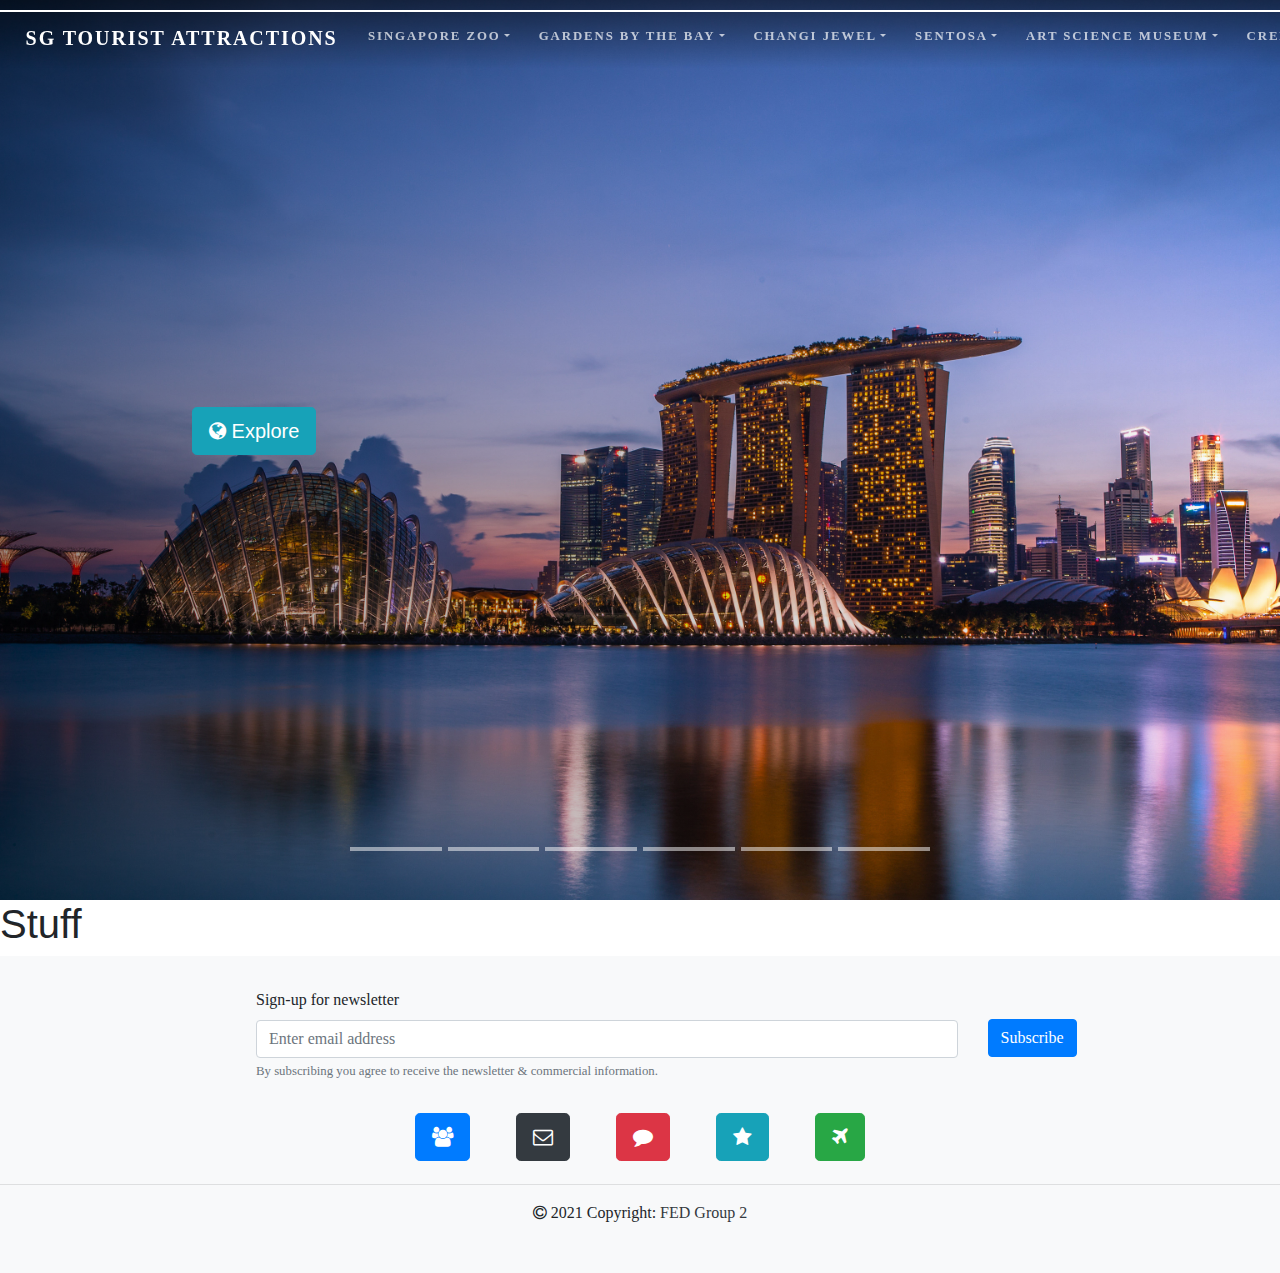
<file: index.html>
﻿<!DOCTYPE html>
<html lang="en">
<head id="head">
    <!-- Misc config -->
    <meta charset="UTF-8">
    <meta content="width=device-width, initial-scale=1" name="viewport">

    <!-- Meta info -->
    <meta content="Singapore Tourist Attractions" name="description"/>
    <meta content="Group 2" name="author"/>
    <title>Singapore Tourist Attractions</title>
    <link href="multimedia/favicons/default.png" rel="shortcut icon" type="image/png"/>

    <!-- Common dependencies -->
    <script src="js/common-js/jquery-3.3.1.min.js"></script>
    <link href="css/common-css/bootstrap.min.css" rel="stylesheet">
    <script src="js/common-js/bootstrap.bundle.min.js"></script>
    <link href="css/common-css/header-styles.css" rel="stylesheet">
    <link href="css/common-css/footer-styles.css" rel="stylesheet">
    <link href="css/common-css/common.css" rel="stylesheet">
    <script src="js/common-js/common.js"></script>
    <link href="https://cdnjs.cloudflare.com/ajax/libs/font-awesome/4.7.0/css/font-awesome.min.css" rel="stylesheet">

    <!-- Other dependencies -->
    <link href="css/home.css" rel="stylesheet">
    <script src="js/home.js"></script>
    <link href="https://cdnjs.cloudflare.com/ajax/libs/font-awesome/4.7.0/css/font-awesome.min.css" rel="stylesheet">
</head>

<div content="Home" data-type="white" id="header"></div>

<body>
<div class="overview">
    <ol class="carousel-indicators overview-indicators" id="overview-indicators">
        <li class="indicator" data-slide-to="0" data-target="#overview-slides"></li>
        <li class="indicator" data-slide-to="1" data-target="#overview-slides"></li>
        <li class="indicator" data-slide-to="2" data-target="#overview-slides"></li>
        <li class="indicator" data-slide-to="3" data-target="#overview-slides"></li>
        <li class="indicator" data-slide-to="4" data-target="#overview-slides"></li>
        <li class="indicator" data-slide-to="5" data-target="#overview-slides"></li>
    </ol>

    <div class="carousel slide carousel-fade overview-slides" data-ride="carousel" id="overview-slides">
        <div class="carousel-inner" id="overview-slides-data">
            <div class="carousel-caption text-left h-75 w-auto">
                <div class="title-container">
                    <h1 class="title-text title-hidden-top" id="title-0"></h1>
                    <h1 class="title-text" id="title-1"></h1>
                    <h1 class="title-text title-hidden title-hidden-bottom" id="title-2"></h1>
                </div>
                <p class="description" id="overview-desc"></p>
                <a class="btn btn-lg btn-info overview-button" href="#" id="overview-button" role="button">
                    <i class="fa fa-globe"></i><span> Explore</span>
                </a>
            </div>

            <div class="carousel-item active" content="Tourist Attractions">
                <div class="overview-overlay"></div>
                <img alt="Tourist Attractions" class="d-block w-100 min-vh-100"
                     src="multimedia/home/overview-slides/try.jpg">
            </div>
            <div class="carousel-item" content="Gardens by the Bay">
                <div class="overview-overlay"></div>
                <img alt="Gardens by the Bay" class="d-block w-100 min-vh-100"
                     src="multimedia/home/overview-slides/gardensbythebay.jpg">
            </div>
            <div class="carousel-item" content="Singapore Zoo">
                <div class="overview-overlay"></div>
                <img alt="Singapore Zoo" class="d-block w-100 min-vh-100" 
                     src="multimedia/home/overview-slides/zoo.jpg">
            </div>
            <div class="carousel-item" content="Changi Jewel">
                <div class="overview-overlay"></div>
                <img alt="Changi Jewel" class="d-block w-100 min-vh-100"
                     src="multimedia/home/overview-slides/jewel.jpg">
            </div>
            <div class="carousel-item" content="Sentosa">
                <div class="overview-overlay"></div>
                <img alt="Sentosa" class="d-block w-100 min-vh-100" 
                     src="multimedia/home/overview-slides/sentosa.jpg">
            </div>
            <div class="carousel-item" content="Art Science Museum">
                <div class="overview-overlay"></div>
                <img alt="Art Science Museum" class="d-block w-100 min-vh-100"
                     src="multimedia/home/overview-slides/artscience.jpg">
            </div>
        </div>
    </div>
</div>

<div class="content-main">
    <h1>Stuff</h1>
</div>

</body>

<div id="footer"></div>
</html>
</file>
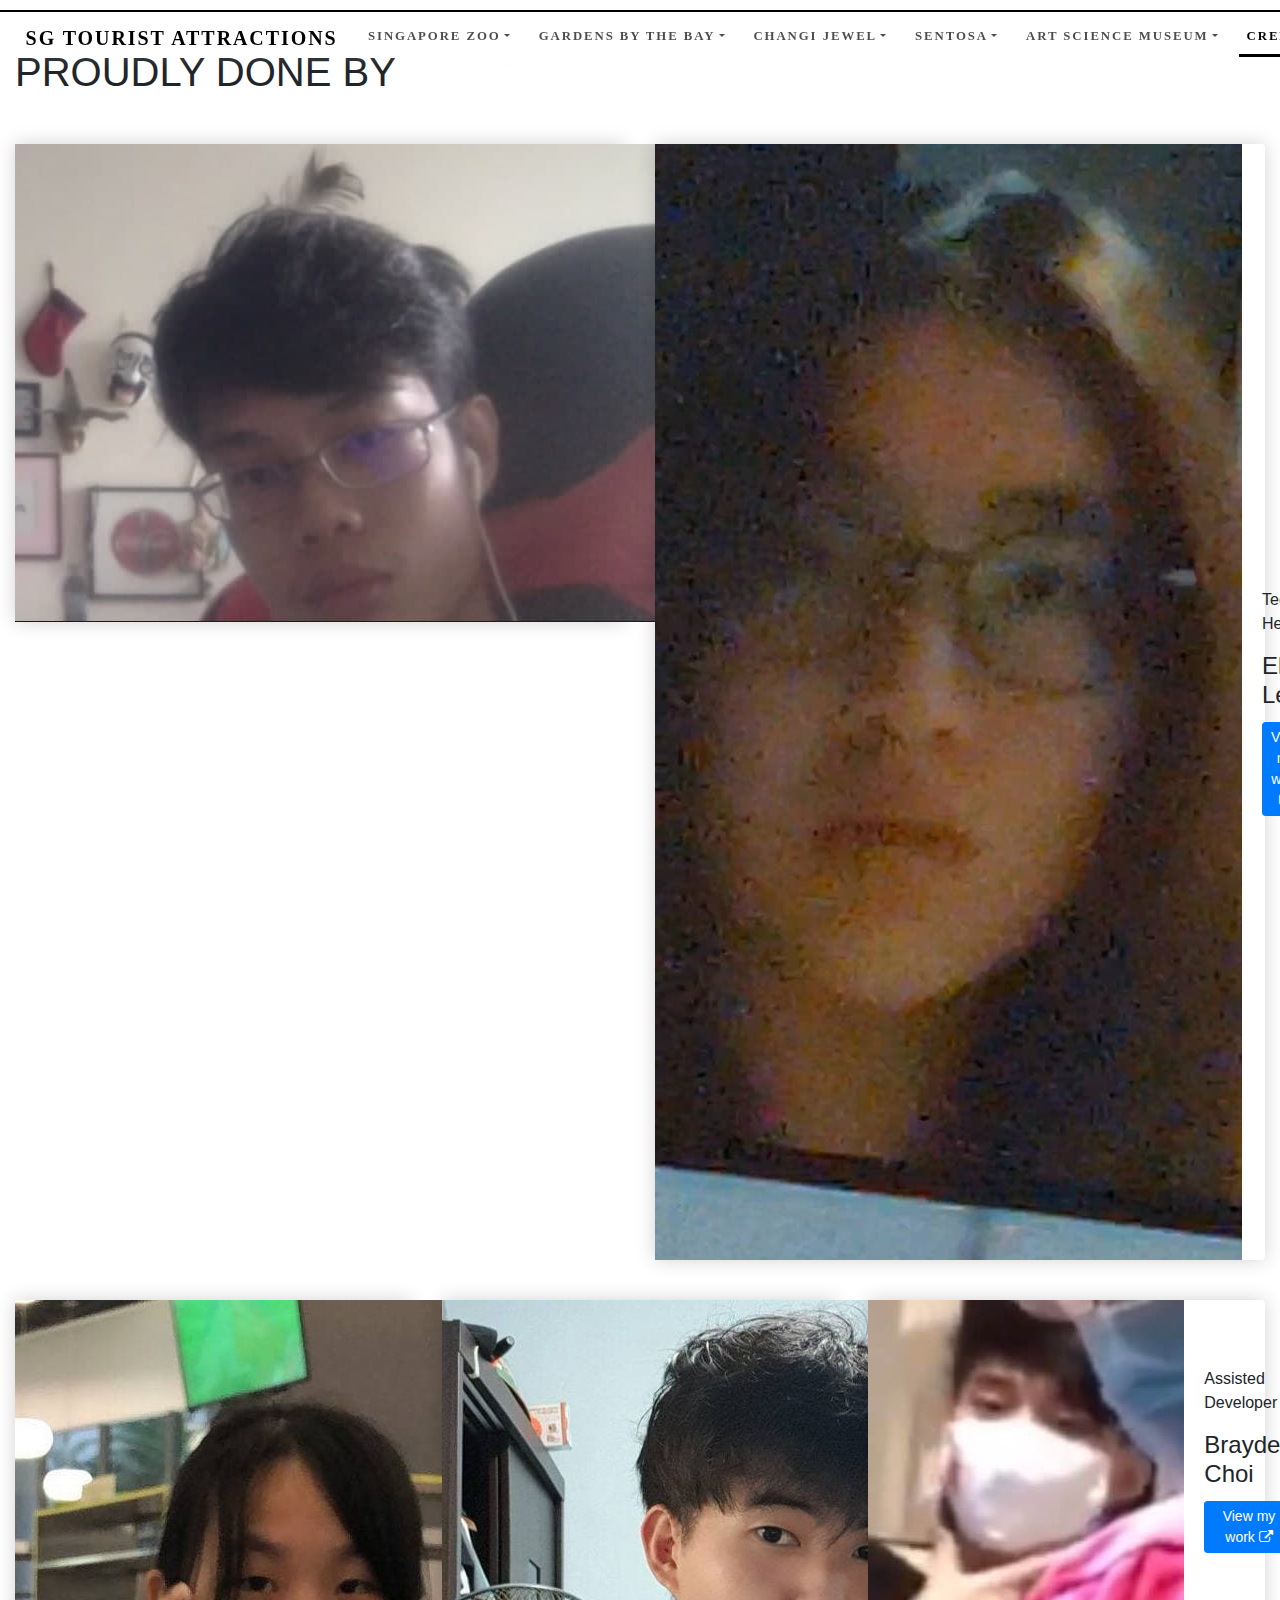
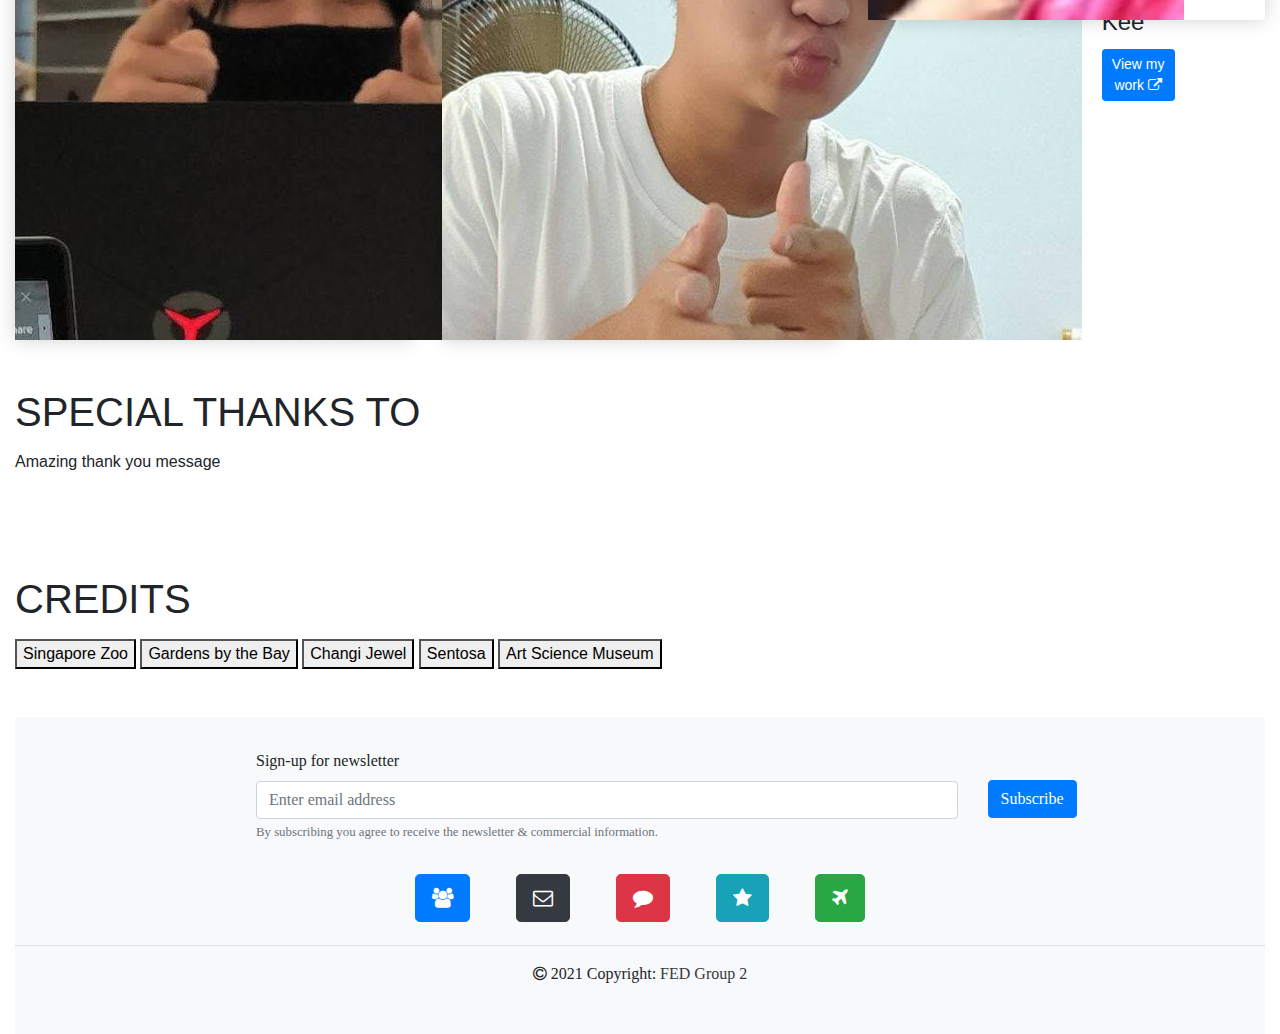
<file: credits.html>
﻿<!DOCTYPE html>
<html lang="en">
<head id="head">
    <!-- Misc config -->
    <meta charset="UTF-8">
    <meta content="width=device-width, initial-scale=1" name="viewport">

    <!-- Meta info -->
    <meta content="Credits" name="description"/>
    <meta content="Group 2" name="author"/>
    <title>Credits</title>
    <link href="multimedia/favicons/default.png" rel="shortcut icon" type="image/png"/>

    <!-- Common dependencies -->
    <script src="js/common-js/jquery-3.3.1.min.js"></script>
    <link href="css/common-css/bootstrap.min.css" rel="stylesheet">
    <script src="js/common-js/bootstrap.bundle.min.js"></script>
    <link href="css/common-css/header-styles.css" rel="stylesheet">
    <link href="css/common-css/footer-styles.css" rel="stylesheet">
    <link href="css/common-css/common.css" rel="stylesheet">
    <script src="js/common-js/common.js"></script>
    <link href="https://cdnjs.cloudflare.com/ajax/libs/font-awesome/4.7.0/css/font-awesome.min.css" rel="stylesheet">

    <!-- Other dependencies -->
    <link href="css/credits.css" rel="stylesheet">
    <link href="https://cdnjs.cloudflare.com/ajax/libs/font-awesome/4.7.0/css/font-awesome.min.css" rel="stylesheet">
    <script src="js/credits.js"></script>

</head>

<div content="Credits" id="header"></div>

<body>
<div class="container-wrapper">
    <div class="container-fluid">
        <div class="row">
            <div class="col-12 mt-2">
                <h1 class="header-center shadowable">PROUDLY DONE BY</h1>
            </div>
        </div>
        <div class="row">
            <div class="col-xl-6">
                <div class="card person-card shadowable">
                    <div class="card-horizontal">
                        <img alt="..." class="card-image" src="multimedia/credits/ben.jpg">
                        <div class="card-body card-body-center">
                            <p class="card-prefix">Lead Developer</p>
                            <h4 class="card-title">Benedict Woo</h4>
                            <a class="btn btn-primary btn-sm stretched-link" href="gardensbythebay.html">
                                <span>View my work </span><i class="fa fa-external-link"></i>
                            </a>
                        </div>
                    </div>
                </div>
            </div>
            <div class="col-xl-6">
                <div class="card person-card shadowable">
                    <div class="card-horizontal">
                        <img alt="..." class="card-image" src="multimedia/credits/elsa.jpg">
                        <div class="card-body card-body-center">
                            <p class="card-prefix">Tech Head</p>
                            <h4 class="card-title">Elsa Lee</h4>
                            <a class="btn btn-primary btn-sm stretched-link" href="zoo.html">
                                <span>View my work </span><i class="fa fa-external-link"></i>
                            </a>
                        </div>
                    </div>
                </div>
            </div>
        </div>
        <div class="row">
            <div class="col-xl-4">
                <div class="card person-card shadowable">
                    <div class="card-horizontal">
                        <img alt="..." class="card-image card-image-small" src="multimedia/credits/lynn.jpg">
                        <div class="card-body card-body-center">
                            <p class="card-prefix">Developer</p>
                            <h4 class="card-title card-title-small">Ng Lynn Shaan</h4>
                            <a class="btn btn-primary btn-sm stretched-link" href="sentosa.html">
                                <span>View my work </span><i class="fa fa-external-link"></i>
                            </a>
                        </div>
                    </div>
                </div>
            </div>
            <div class="col-xl-4">
                <div class="card person-card shadowable">
                    <div class="card-horizontal">
                        <img alt="..." class="card-image card-image-small" src="multimedia/credits/melvin.jpg">
                        <div class="card-body card-body-center">
                            <p class="card-prefix">Developer</p>
                            <h4 class="card-title card-title-small">Melvin Kee</h4>
                            <a class="btn btn-primary btn-sm stretched-link" href="artscience.html">
                                <span>View my work </span><i class="fa fa-external-link"></i>
                            </a>
                        </div>
                    </div>
                </div>
            </div>
            <div class="col-xl-4">
                <div class="card person-card shadowable">
                    <div class="card-horizontal">
                        <img alt="..." class="card-image card-image-small" src="multimedia/credits/brayden.jpg">
                        <div class="card-body card-body-center">
                            <p class="card-prefix">Assisted Developer</p>
                            <h4 class="card-title card-title-small">Brayden Choi</h4>
                            <a class="btn btn-primary btn-sm stretched-link" href="jewel.html">
                                <span>View my work </span><i class="fa fa-external-link"></i>
                            </a>
                        </div>
                    </div>
                </div>
            </div>
        </div>
        <div class="row">
            <div class="col-12 mt-5">
                <h1 class="header-center shadowable">SPECIAL THANKS TO</h1>
            </div>
        </div>
        <div class="row">
            <div class="col-12 mt-2 mb-5">
                <h6 class="special-message shadowable">Amazing thank you message</h6>
            </div>
        </div>
        <div class="row">
            <div class="col-12 mt-5">
                <h1 class="header-center shadowable">CREDITS</h1>
            </div>
        </div>
        <div class="row">
            <div class="col-12 mt-2 mb-5">
                <div class="shadowable">

                    <button aria-controls="zoo-credits" aria-expanded="false" class="accordion" data-target="#zoo-credits" data-toggle="collapse" type="button">
                        Singapore Zoo
                    </button>
                    <div class="collapse" id="zoo-credits">
                        <div class="panel">
                            <p><a target="_blank" href="https://www.wrs.com.sg/en/singapore-zoo.html">WRS Website</a></p>
                            <p><a target="_blank" href="https://en.blog.kkday.com/22764/asia-wildlife-reserves-singapore-guide-activities">KKDAY Blog</a></p>
                            <p><a target="_blank" href="http://www.singaporebusinessguide.com/category/Zoo_Gardens.htm">Singapore Business Guide</a></p>
                            <p><a target="_blank" href="https://en.wikipedia.org/wiki/Singapore_Zoo">Wikipedia - Singapore Zoo</a></p>
                            <p><a target="_blank" href="https://www.visitsingapore.com/see-do-singapore/nature-wildlife/fun-with-animals/singapore-zoo/">Visit Singapore Blog</a></p>
                        </div>
                    </div>

                    <button aria-controls="gardens-credits" aria-expanded="false" class="accordion" data-target="#gardens-credits" data-toggle="collapse" type="button">
                        Gardens by the Bay
                    </button>
                    <div class="collapse" id="gardens-credits">
                        <div class="panel">
                            <p><a target="_blank" href="#">text</a></p>
                        </div>
                    </div>

                    <button aria-controls="jewel-credits" aria-expanded="false" class="accordion" data-target="#jewel-credits" data-toggle="collapse" type="button">
                        Changi Jewel
                    </button>
                    <div class="collapse" id="jewel-credits">
                        <div class="panel">
                            <p><a target="_blank" href="#">text</a></p>
                        </div>
                    </div>

                    <button aria-controls="sentosa-credits" aria-expanded="false" class="accordion" data-target="#sentosa-credits" data-toggle="collapse" type="button">
                        Sentosa
                    </button>
                    <div class="collapse" id="sentosa-credits">
                        <div class="panel">
                            <p><a target="_blank" href="https://www.sentosa.com.sg/">Sentosa</a></p>
                            <p><a target="_blank" href="https://www.rwsentosa.com/en/attractions/universal-studios-singapore/explore">Universal Studios Singapore</a></p>
                            <p><a target="_blank" href="https://www.rwsentosa.com/en/attractions/adventure-cove-waterpark/explore">Adventure Cove</a></p>
                            <p><a target="_blank" href="https://www.rwsentosa.com/en/attractions/sea-aquarium/explore">SEA Aquarium</a></p>
                            <p><a target="_blank" href="https://www.sentosa.com.sg/en/places-to-stay/hard-rock-hotel-singapore/">Hard Rock Hotel</a></p>
                            <p><a target="_blank" href="https://www.sentosa.com.sg/en/places-to-stay/beach-villa-resorts-world-sentosa/">Beach Villas</a></p>
                            <p><a target="_blank" href="https://www.rwsentosa.com/en/hotels/treetop-lofts/overview">Treetop Lofts</a></p>
                        </div>
                    </div>

                    <button aria-controls="art-credits" aria-expanded="false" class="accordion" data-target="#art-credits" data-toggle="collapse" type="button">
                        Art Science Museum
                    </button>
                    <div class="collapse" id="art-credits">
                        <div class="panel">
                            <p><a target="_blank" href="#">text</a></p>
                        </div>
                    </div>
                </div>
            </div>
        </div>
        <div id="footer"></div>
    </div>

</div>
</body>
</html>
</file>
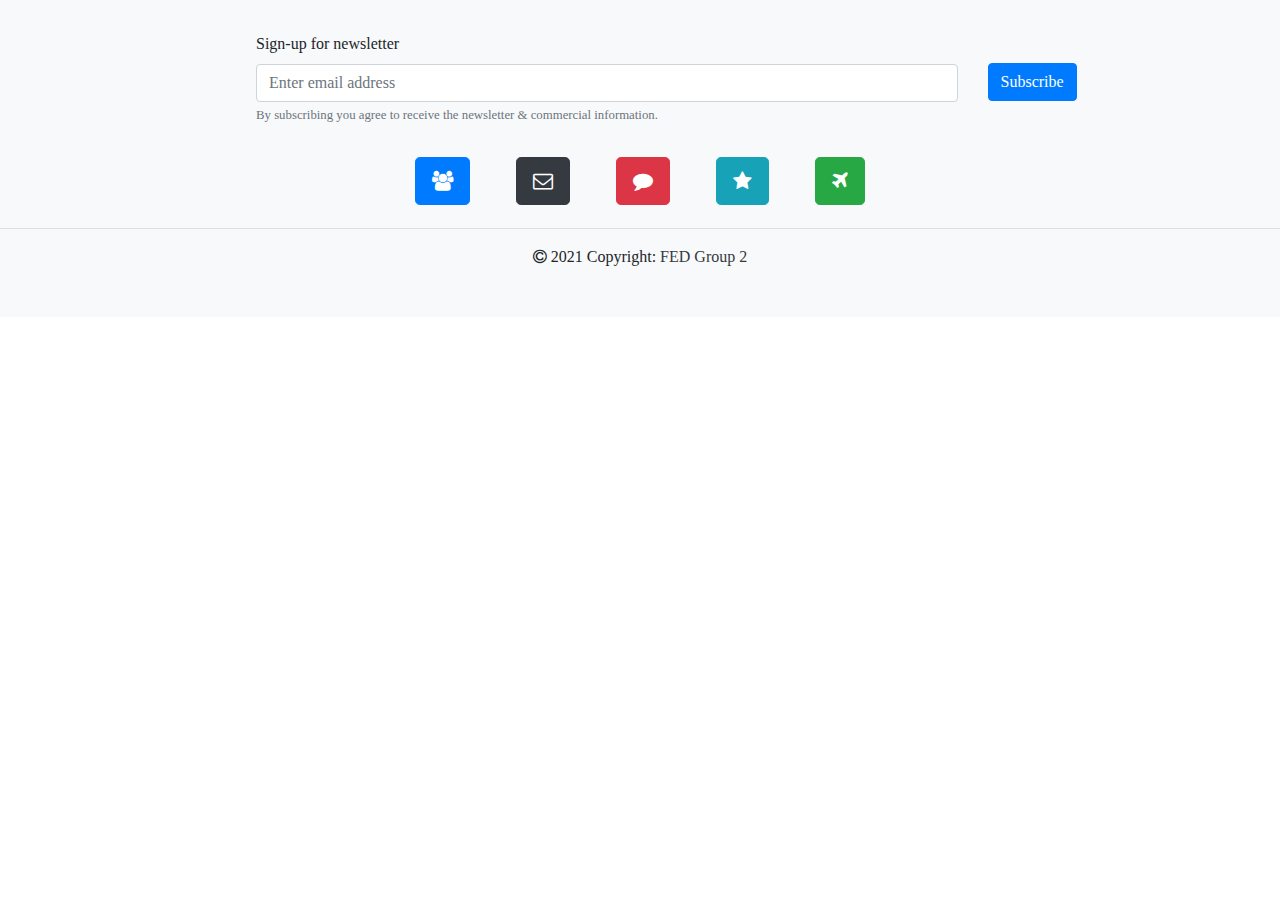
<file: footer.html>
﻿<!DOCTYPE html>
<html lang="en">
<head id="head">
    <!-- Misc config -->
    <meta charset="UTF-8">
    <meta content="width=device-width, initial-scale=1" name="viewport">

    <!-- Meta info -->
    <meta content="Webpage Footer" name="description"/>
    <meta content="Group 2" name="author"/>
    <title>Webpage Footer</title>
    <link rel="shortcut icon" type="image/png" href="multimedia/favicons/default.png"/>

    <!-- Common dependencies -->
    <script src="js/common-js/jquery-3.3.1.min.js"></script>
    <link href="css/common-css/bootstrap.min.css" rel="stylesheet">
    <script src="js/common-js/bootstrap.bundle.min.js"></script>
    <link href="css/common-css/header-styles.css" rel="stylesheet">
    <link href="css/common-css/footer-styles.css" rel="stylesheet">
    <link href="css/common-css/common.css" rel="stylesheet">
    <script src="js/common-js/common.js"></script>
    <link href="https://cdnjs.cloudflare.com/ajax/libs/font-awesome/4.7.0/css/font-awesome.min.css" rel="stylesheet">

    <!-- Other dependencies -->
</head>

<div id="foot">
    <footer class="bg-light footer-wrapper">

        <div class="container-fluid">
            <form id="newsletter-form">
                <div class="form-group">
                    <div class="newsletter-email mx-auto">
                        <div class="row">
                            <div class="col-lg-11">
                                <label for="newsletter-email">Sign-up for newsletter</label>
                                <input class="form-control" id="newsletter-email" type="email" placeholder="Enter email address" required>
                                <small class="form-text text-muted" id="emailHelp">
                                    By subscribing you agree to receive the newsletter & commercial information.
                                </small>
                            </div>
                            <div class="col-lg-1 mt-lg-auto mb-lg-4 mb-0 mt-2">
                                <button type="submit" class="btn btn-primary">Subscribe</button>
                            </div>
                        </div>
                    </div>
                </div>
            </form>
        </div>
        
        <div class="d-flex justify-content-center btn-group-lg">
            <button type="button" class="btn btn-primary btn-rounded social-button"><i class="fa fa-users"></i></button>
            <button type="button" class="btn btn-dark btn-rounded social-button"><i class="fa fa-envelope-o"></i></button>
            <button type="button" class="btn btn-danger btn-rounded social-button"><i class="fa fa-comment"></i></button>
            <button type="button" class="btn btn-info btn-rounded social-button"><i class="fa fa-star"></i></button>
            <button type="button" class="btn btn-success btn-rounded social-button"><i class="fa fa-plane"></i></button>
        </div>
        <hr>
        <div class="text-center pb-5">
            <i class="fa fa-copyright"></i> 2021 Copyright: 
            <a class="text-dark" href="credits.html">FED Group 2</a>
        </div>
    </footer>
</div>
</html>
</file>
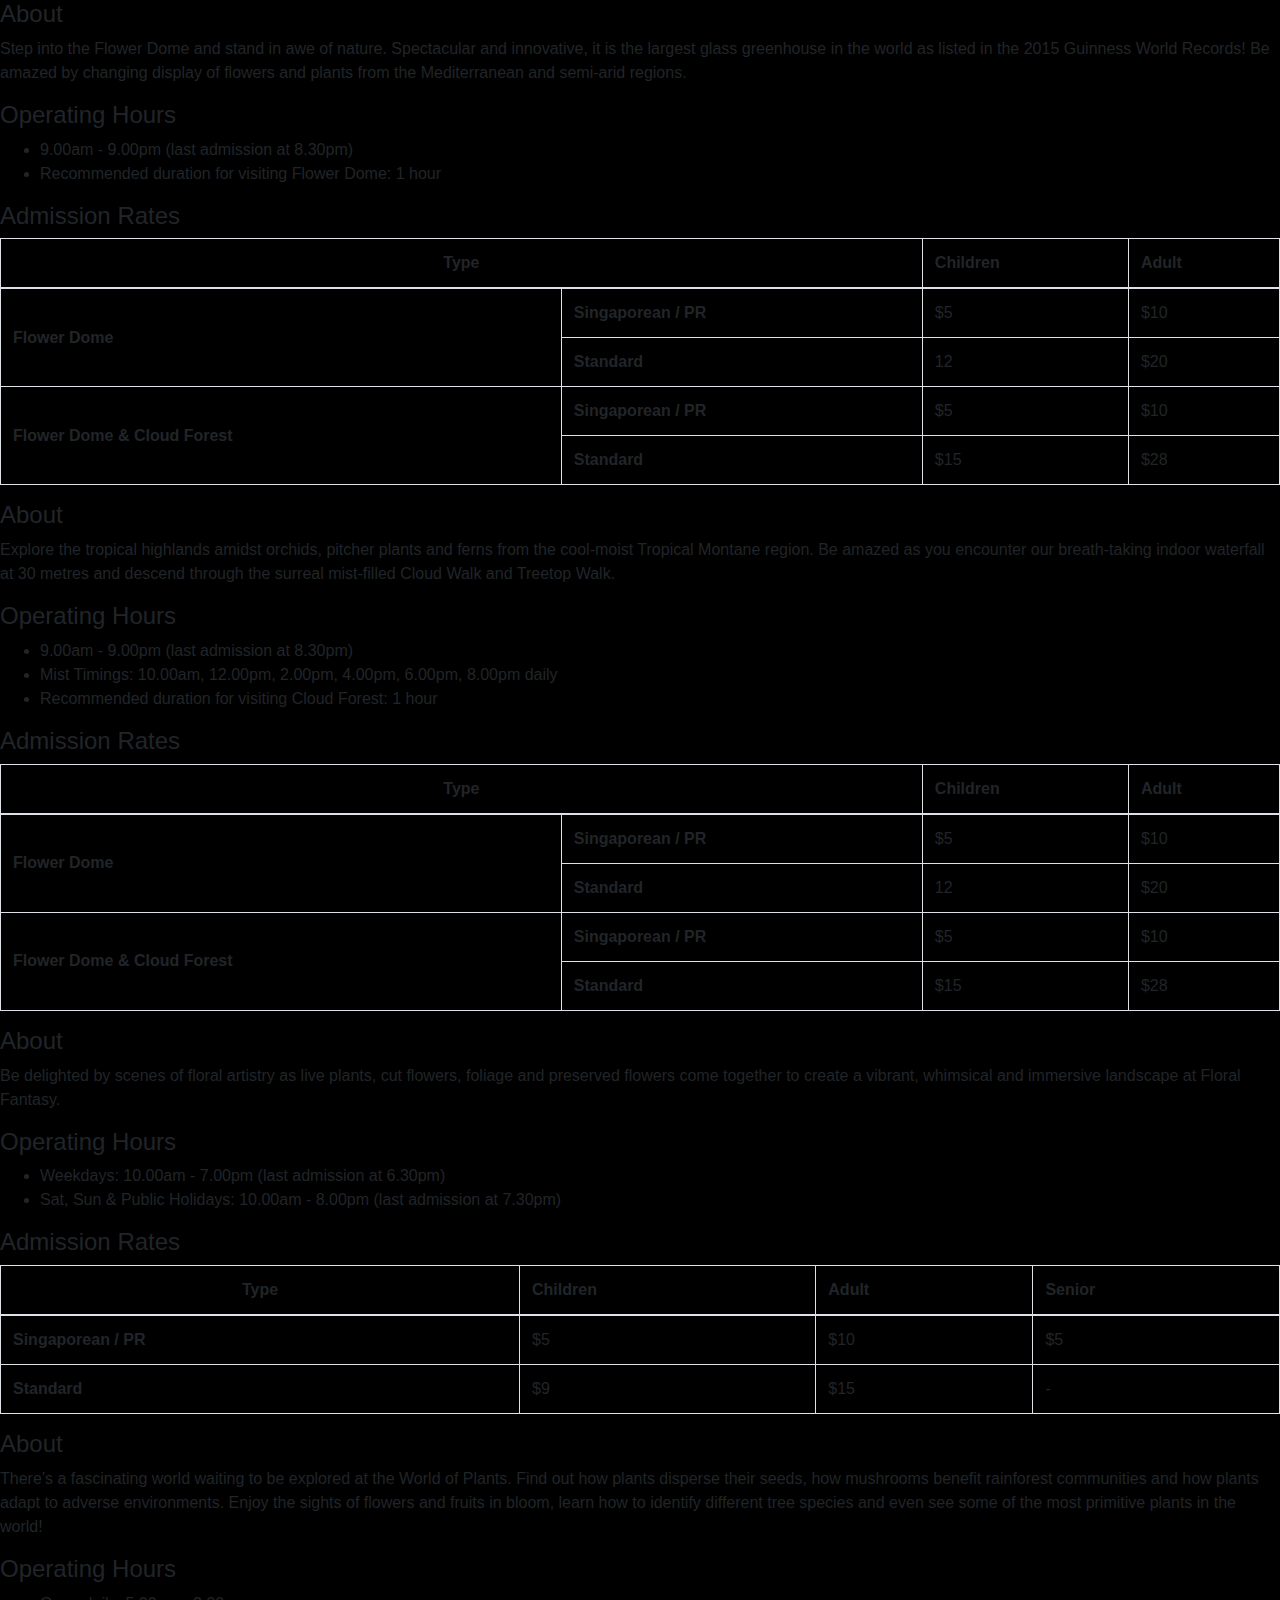
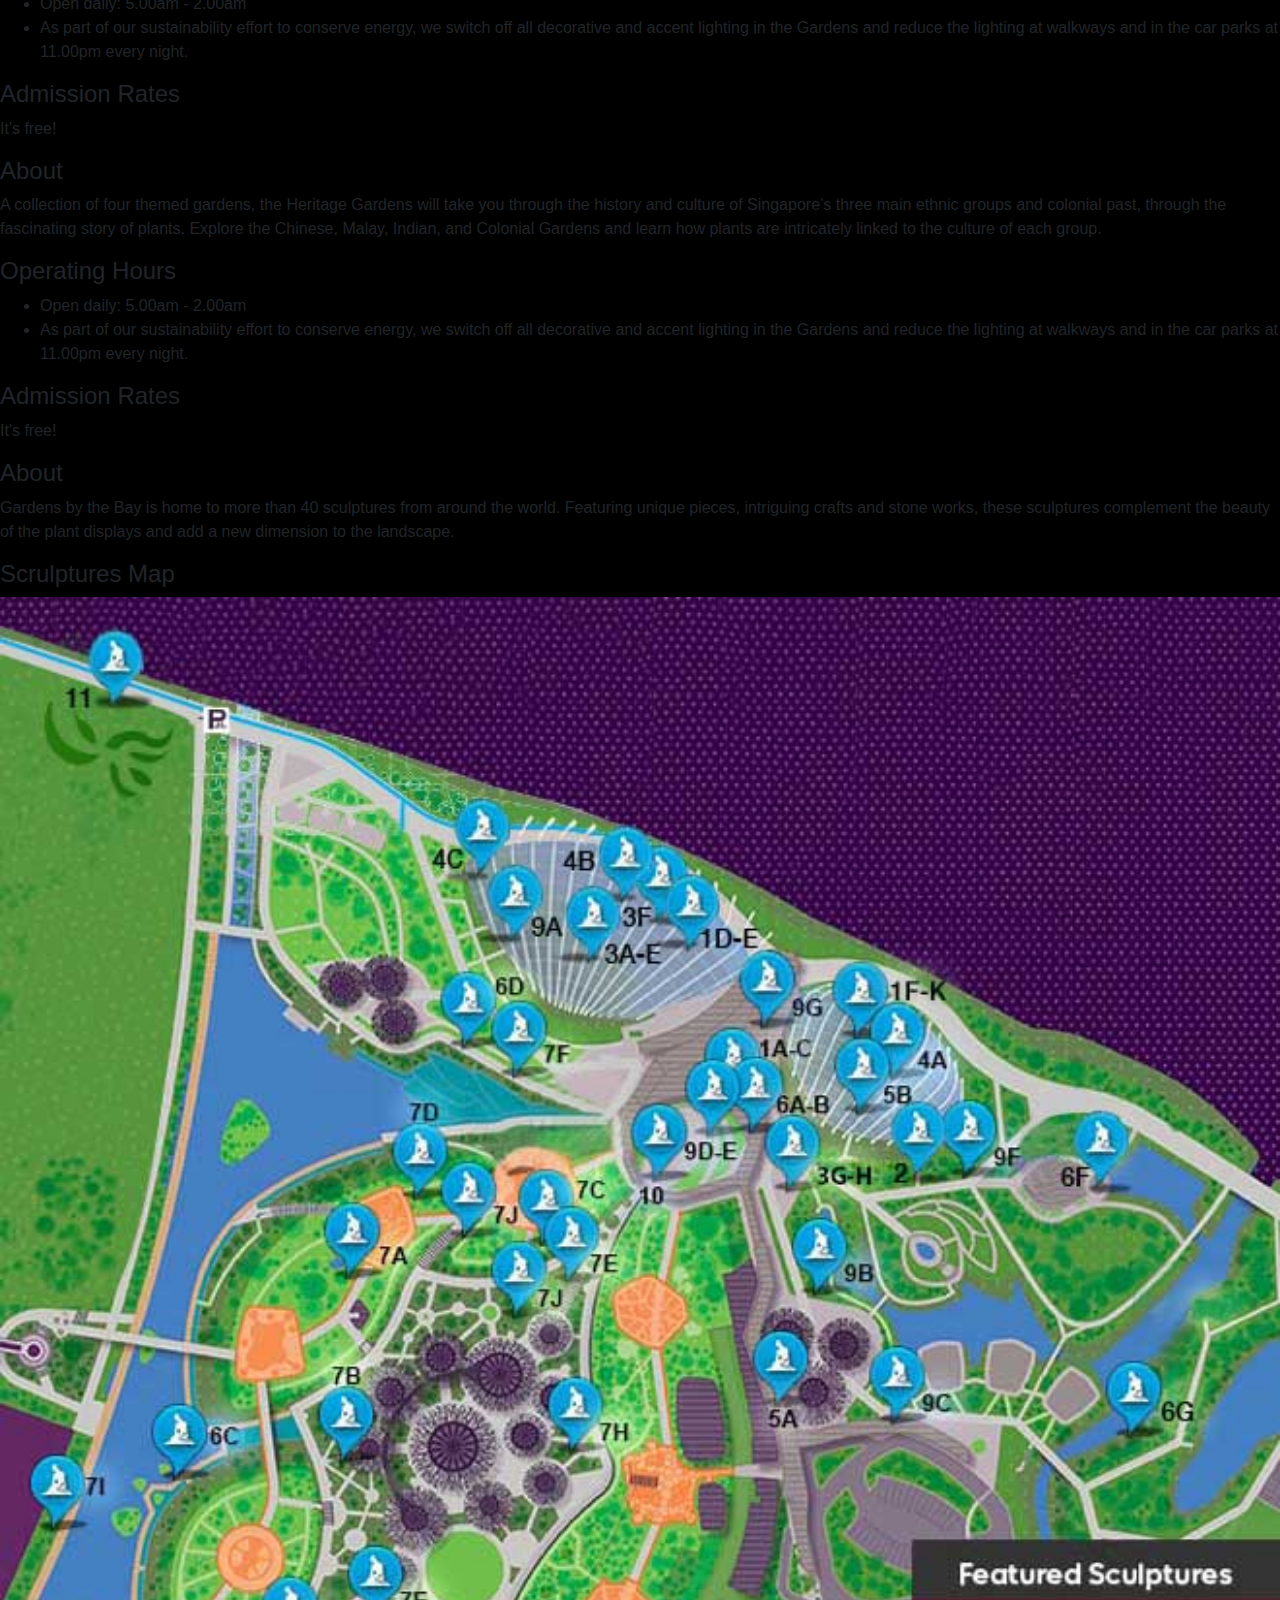
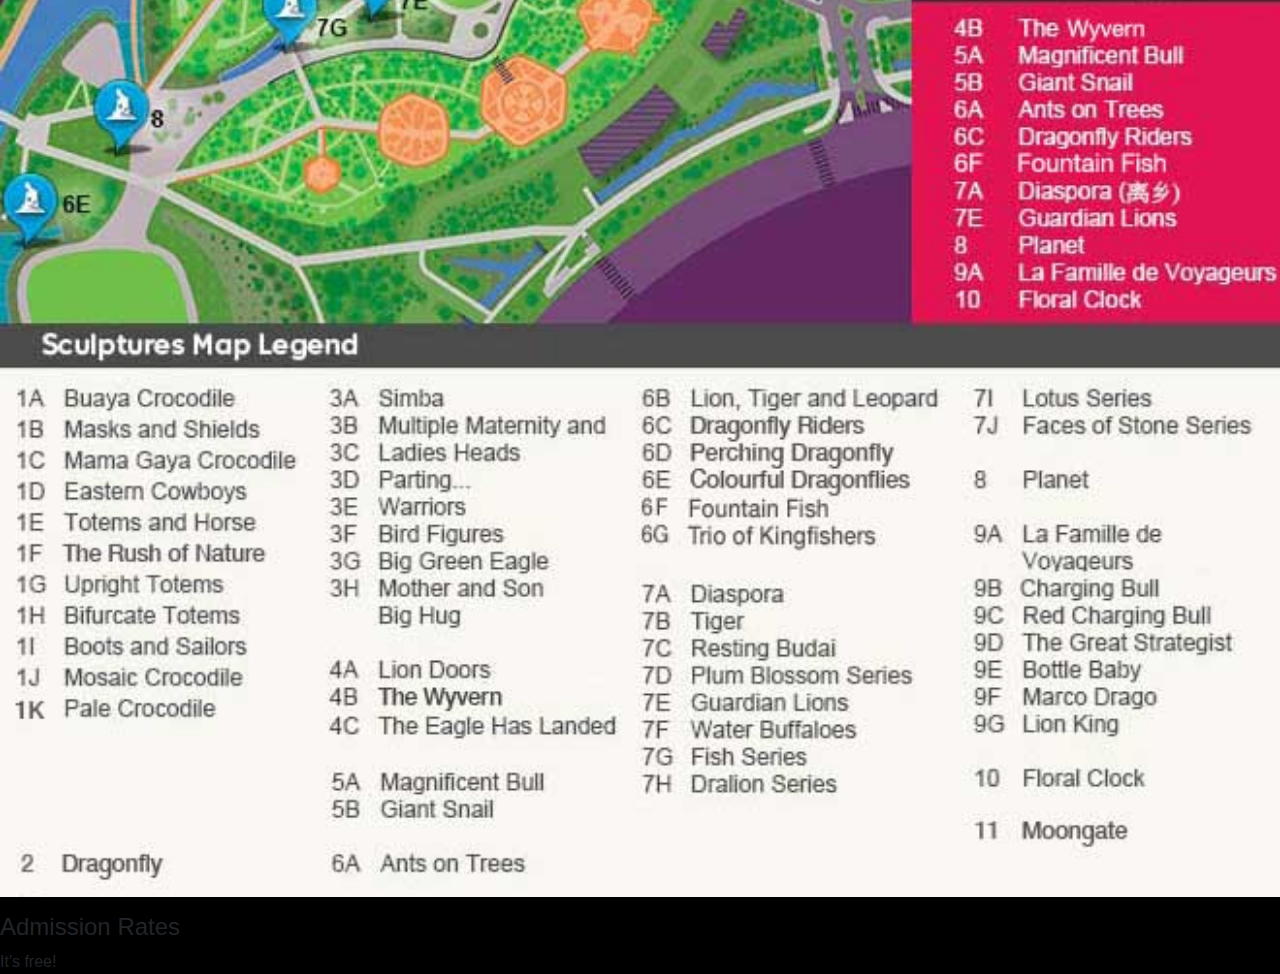
<file: gardensbythebay-attractions.html>
﻿<!DOCTYPE html>
<html lang="en">
<head id="head">
    <!-- Misc config -->
    <meta charset="UTF-8">
    <meta content="width=device-width, initial-scale=1" name="viewport">

    <!-- Meta info -->
    <meta content=">Gardens by the Bay Attractions" name="description"/>
    <meta content="Benedict Woo" name="author"/>
    <title>Gardens by the Bay Attractions</title>

    <!-- Common dependencies -->
    <script src="js/common-js/jquery-3.3.1.min.js"></script>
    <link href="css/common-css/bootstrap.min.css" rel="stylesheet">
    <script src="js/common-js/bootstrap.bundle.min.js"></script>
    <link href="css/common-css/header-styles.css" rel="stylesheet">
    <link href="css/common-css/footer-styles.css" rel="stylesheet">
    <link href="css/common-css/common.css" rel="stylesheet">
    <script src="js/common-js/common.js"></script>
    <link href="https://cdnjs.cloudflare.com/ajax/libs/font-awesome/4.7.0/css/font-awesome.min.css" rel="stylesheet">

    <!-- Other dependencies -->
    <link href="css/gardensbythebay.css" rel="stylesheet">
</head>

<div id="flower-dome">
    <h4>About</h4>
    <p>
        Step into the Flower Dome and stand in awe of nature. Spectacular and innovative, it is the largest glass
        greenhouse in the world as listed in the 2015 Guinness World Records! Be amazed by changing display of flowers
        and plants from the Mediterranean and semi-arid regions.
    </p>

    <h4>Operating Hours</h4>
    <ul>
        <li>9.00am - 9.00pm (last admission at 8.30pm)</li>
        <li>Recommended duration for visiting Flower Dome: 1 hour</li>
    </ul>

    <h4>Admission Rates</h4>
    <div class="ticket-table">
        <table class="table table-bordered ticket-table">
            <thead>
            <tr>
                <th class="text-center" colspan="2" scope="col">Type</th>
                <th scope="col">Children</th>
                <th scope="col">Adult</th>
            </tr>
            </thead>
            <tr>
                <th class="align-middle" rowspan="2" scope="row">Flower Dome</th>
                <th scope="row">Singaporean / PR</th>
                <td>$5</td>
                <td>$10</td>
            </tr>
            <tr>
                <th scope="row">Standard</th>
                <td>12</td>
                <td>$20</td>
            </tr>
            <tr>
                <th class="align-middle cell-wrap" rowspan="2" scope="row">Flower Dome & Cloud Forest</th>
                <th scope="row">Singaporean / PR</th>
                <td>$5</td>
                <td>$10</td>
            </tr>
            <tr>
                <th scope="row">Standard</th>
                <td>$15</td>
                <td>$28</td>
            </tr>
        </table>
    </div>
</div>

<div id="cloud-forest">
    <h4>About</h4>
    <p>
        Explore the tropical highlands amidst orchids, pitcher plants and ferns from the cool-moist Tropical Montane
        region. Be amazed as you encounter our breath-taking indoor waterfall at 30 metres and descend through the
        surreal mist-filled Cloud Walk and Treetop Walk.
    </p>

    <h4>Operating Hours</h4>
    <ul>
        <li>9.00am - 9.00pm (last admission at 8.30pm)</li>
        <li>Mist Timings: 10.00am, 12.00pm, 2.00pm, 4.00pm, 6.00pm, 8.00pm daily</li>
        <li>Recommended duration for visiting Cloud Forest: 1 hour</li>
    </ul>

    <h4>Admission Rates</h4>
    <div class="ticket-table">
        <table class="table table-bordered ticket-table">
            <thead>
            <tr>
                <th class="text-center" colspan="2" scope="col">Type</th>
                <th scope="col">Children</th>
                <th scope="col">Adult</th>
            </tr>
            </thead>
            <tr>
                <th class="align-middle" rowspan="2" scope="row">Flower Dome</th>
                <th scope="row">Singaporean / PR</th>
                <td>$5</td>
                <td>$10</td>
            </tr>
            <tr>
                <th scope="row">Standard</th>
                <td>12</td>
                <td>$20</td>
            </tr>
            <tr>
                <th class="align-middle cell-wrap" rowspan="2" scope="row">Flower Dome & Cloud Forest</th>
                <th scope="row">Singaporean / PR</th>
                <td>$5</td>
                <td>$10</td>
            </tr>
            <tr>
                <th scope="row">Standard</th>
                <td>$15</td>
                <td>$28</td>
            </tr>
        </table>
    </div>
</div>

<div id="floral-fantasy">
    <h4>About</h4>
    <p>
        Be delighted by scenes of floral artistry as live plants, cut flowers, foliage and preserved flowers come
        together to create a vibrant, whimsical and immersive landscape at Floral Fantasy.
    </p>

    <h4>Operating Hours</h4>
    <ul>
        <li>Weekdays: 10.00am - 7.00pm (last admission at 6.30pm)</li>
        <li>Sat, Sun & Public Holidays: 10.00am - 8.00pm (last admission at 7.30pm)</li>
    </ul>

    <h4>Admission Rates</h4>
    <table class="table table-bordered ticket-table">
        <thead>
        <tr>
            <th class="text-center" scope="col">Type</th>
            <th scope="col">Children</th>
            <th scope="col">Adult</th>
            <th scope="col">Senior</th>
        </tr>
        </thead>
        <tr>
            <th scope="row">Singaporean / PR</th>
            <td>$5</td>
            <td>$10</td>
            <td>$5</td>
        </tr>

        <tr>
            <th scope="row">Standard</th>
            <td>$9</td>
            <td>$15</td>
            <td>-</td>
        </tr>
    </table>
</div>

<div id="world-of-plants">
    <h4>About</h4>
    <p>
        There’s a fascinating world waiting to be explored at the World of Plants. Find out how plants disperse their
        seeds, how mushrooms benefit rainforest communities and how plants adapt to adverse environments. Enjoy the
        sights of flowers and fruits in bloom, learn how to identify different tree species and even see some of the
        most primitive plants in the world!
    </p>

    <h4>Operating Hours</h4>
    <ul>
        <li>Open daily: 5.00am - 2.00am</li>
        <li>
            As part of our sustainability effort to conserve energy, we switch off all decorative and accent lighting in
            the Gardens and reduce the lighting at walkways and in the car parks at 11.00pm every night.
        </li>
    </ul>

    <h4>Admission Rates</h4>
    <p>It's free!</p>
</div>

<div id="heritage-gardens">
    <h4>About</h4>
    <p>
        A collection of four themed gardens, the Heritage Gardens will take you through the history and culture of
        Singapore’s three main ethnic groups and colonial past, through the fascinating story of plants. Explore the
        Chinese, Malay, Indian, and Colonial Gardens and learn how plants are intricately linked to the culture of each
        group.
    </p>

    <h4>Operating Hours</h4>
    <ul>
        <li>Open daily: 5.00am - 2.00am</li>
        <li>
            As part of our sustainability effort to conserve energy, we switch off all decorative and accent lighting in
            the Gardens and reduce the lighting at walkways and in the car parks at 11.00pm every night.
        </li>
    </ul>

    <h4>Admission Rates</h4>
    <p>It's free!</p>
</div>

<div id="art-sculptures">
    <h4>About</h4>
    <p>
        Gardens by the Bay is home to more than 40 sculptures from around the world. Featuring unique pieces, intriguing
        crafts and stone works, these sculptures complement the beauty of the plant displays and add a new dimension to
        the landscape.
    </p>

    <h4>Scrulptures Map</h4>
    <img alt="Scrulptures Map" class="modal-image-full" src="multimedia/gardensbythebay/sculpture-map.jpg">

    <h4>Admission Rates</h4>
    <p>It's free!</p>
</div>

</html>
</file>
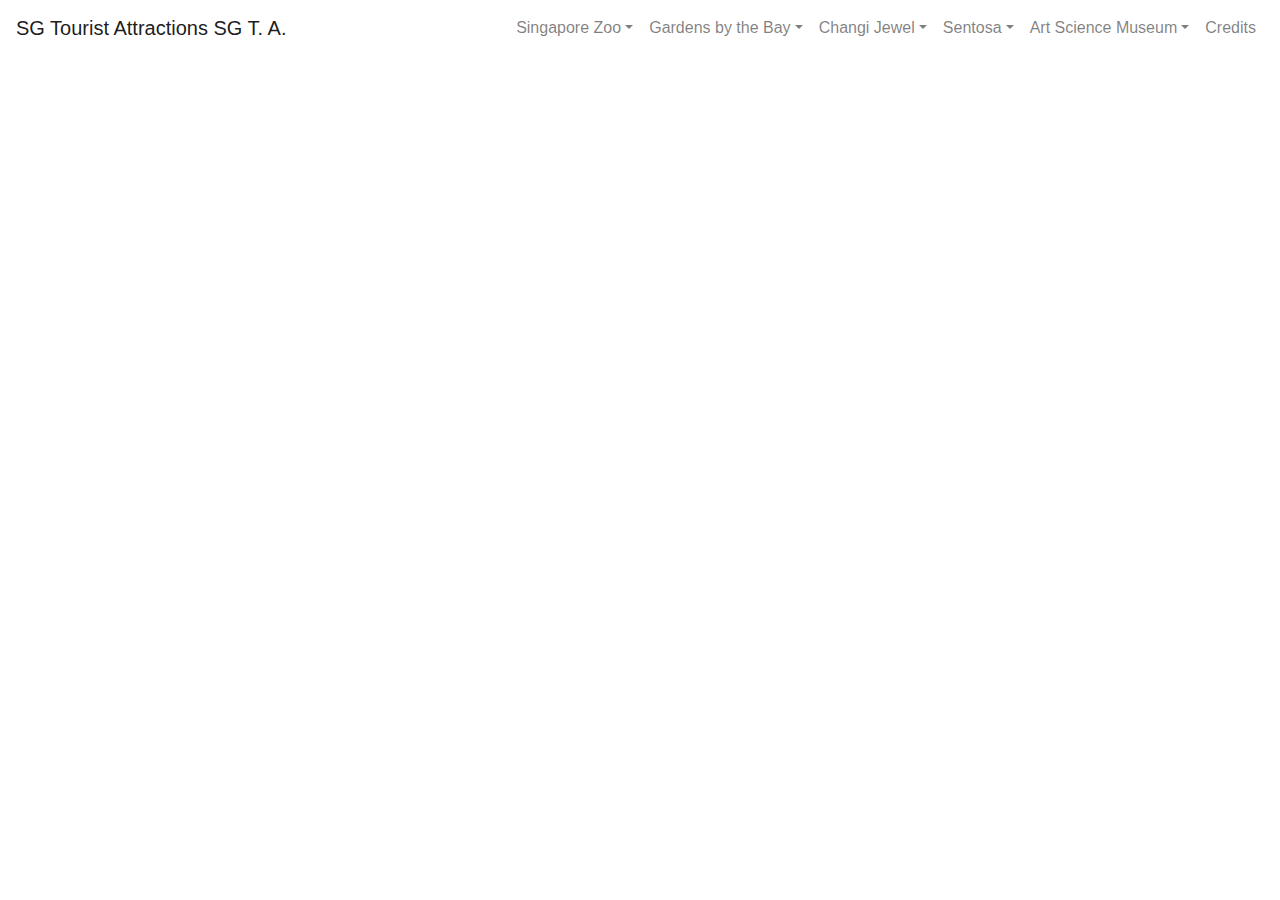
<file: sea.html>
﻿<!DOCTYPE html>
<html lang="en">
<head id="head">
    <!-- Misc config -->
    <meta charset="UTF-8">
    <meta content="width=device-width, initial-scale=1" name="viewport">

    <!-- Meta info -->
    <meta content="S.E.A. Aquarium" name="description"/>
    <meta content="Brayden Choi" name="author"/>
    <title>S.E.A. Aquarium</title>

    <!-- Common dependencies -->
    <script src="js/common-js/jquery-3.3.1.min.js"></script>
    <link href="css/common-css/bootstrap.min.css" rel="stylesheet">
    <script src="js/common-js/bootstrap.min.js"></script>
    <script src="js/common-js/common.js"></script>

    <!-- Other dependencies -->
    <!-- Add your own stuff here -->
</head>

<body>
<div content="S.E.A. Aquarium" id="header"></div>
</body>

</html>
</file>
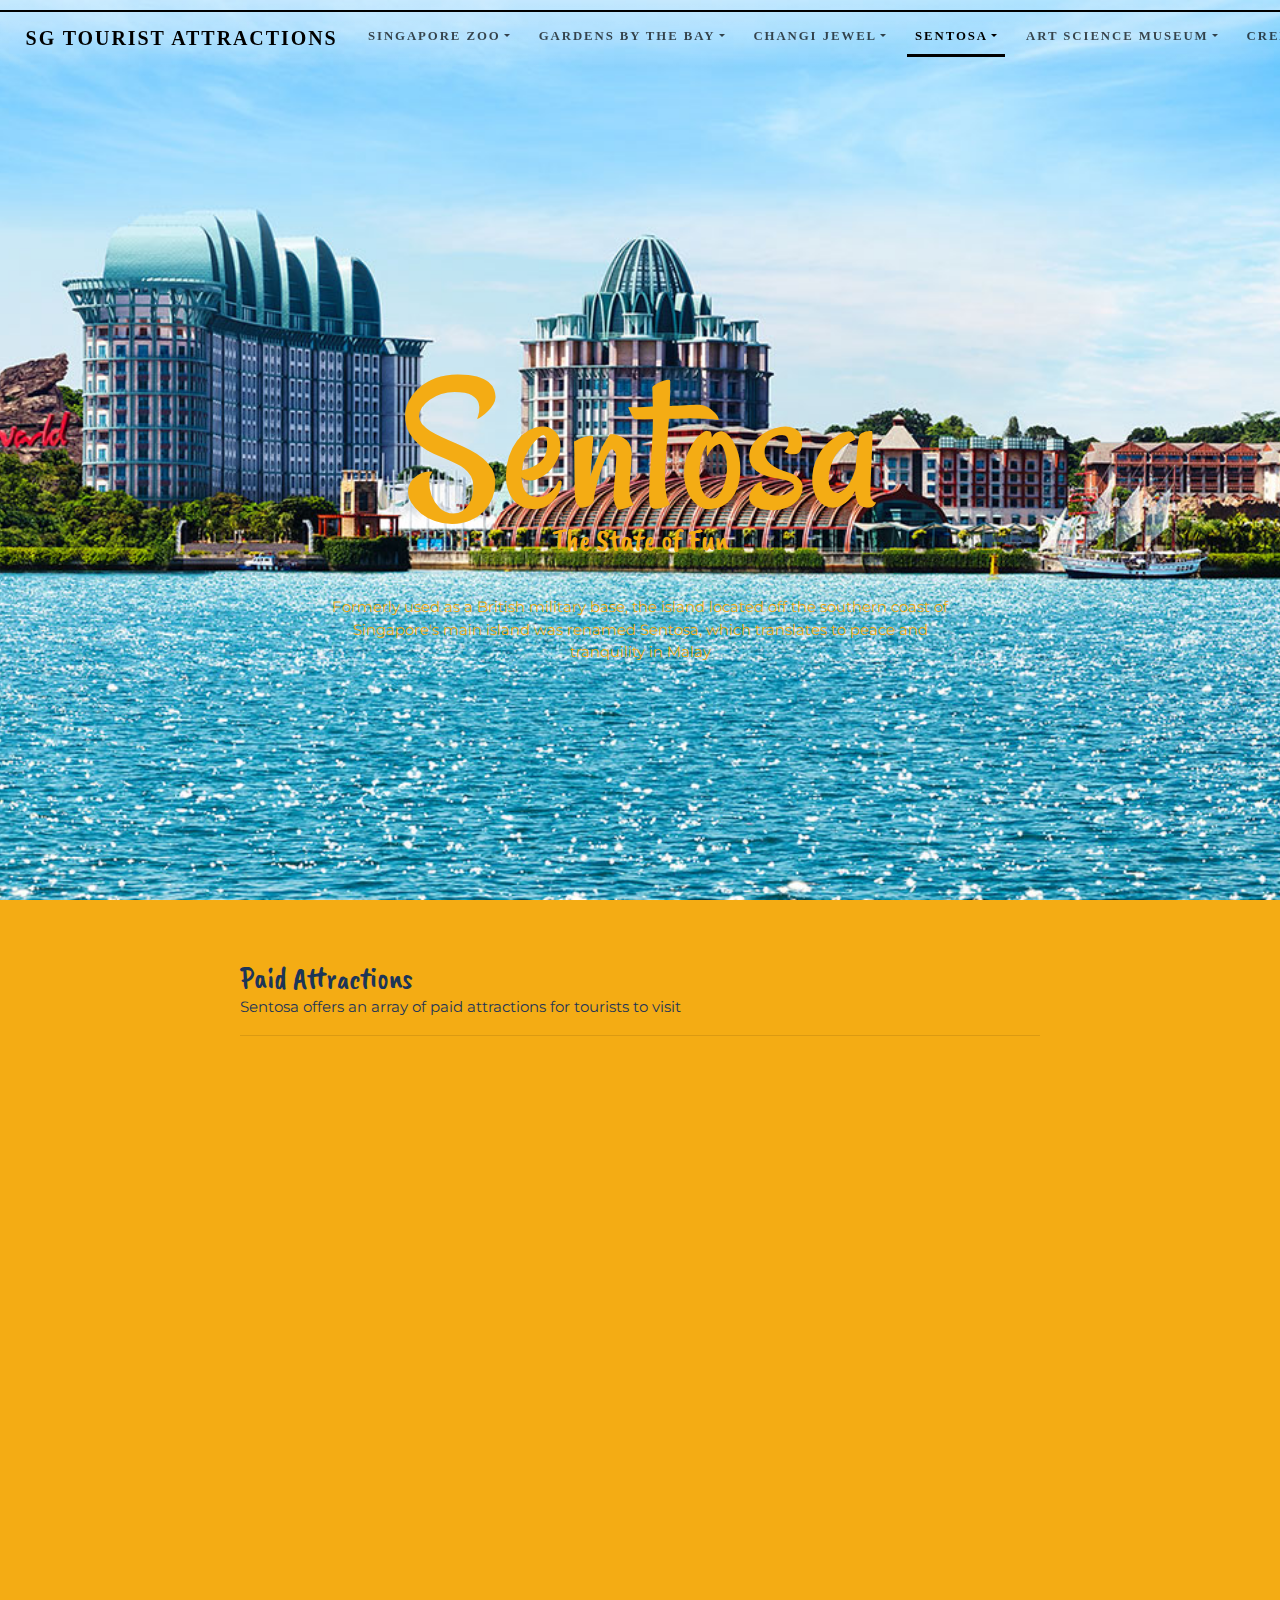
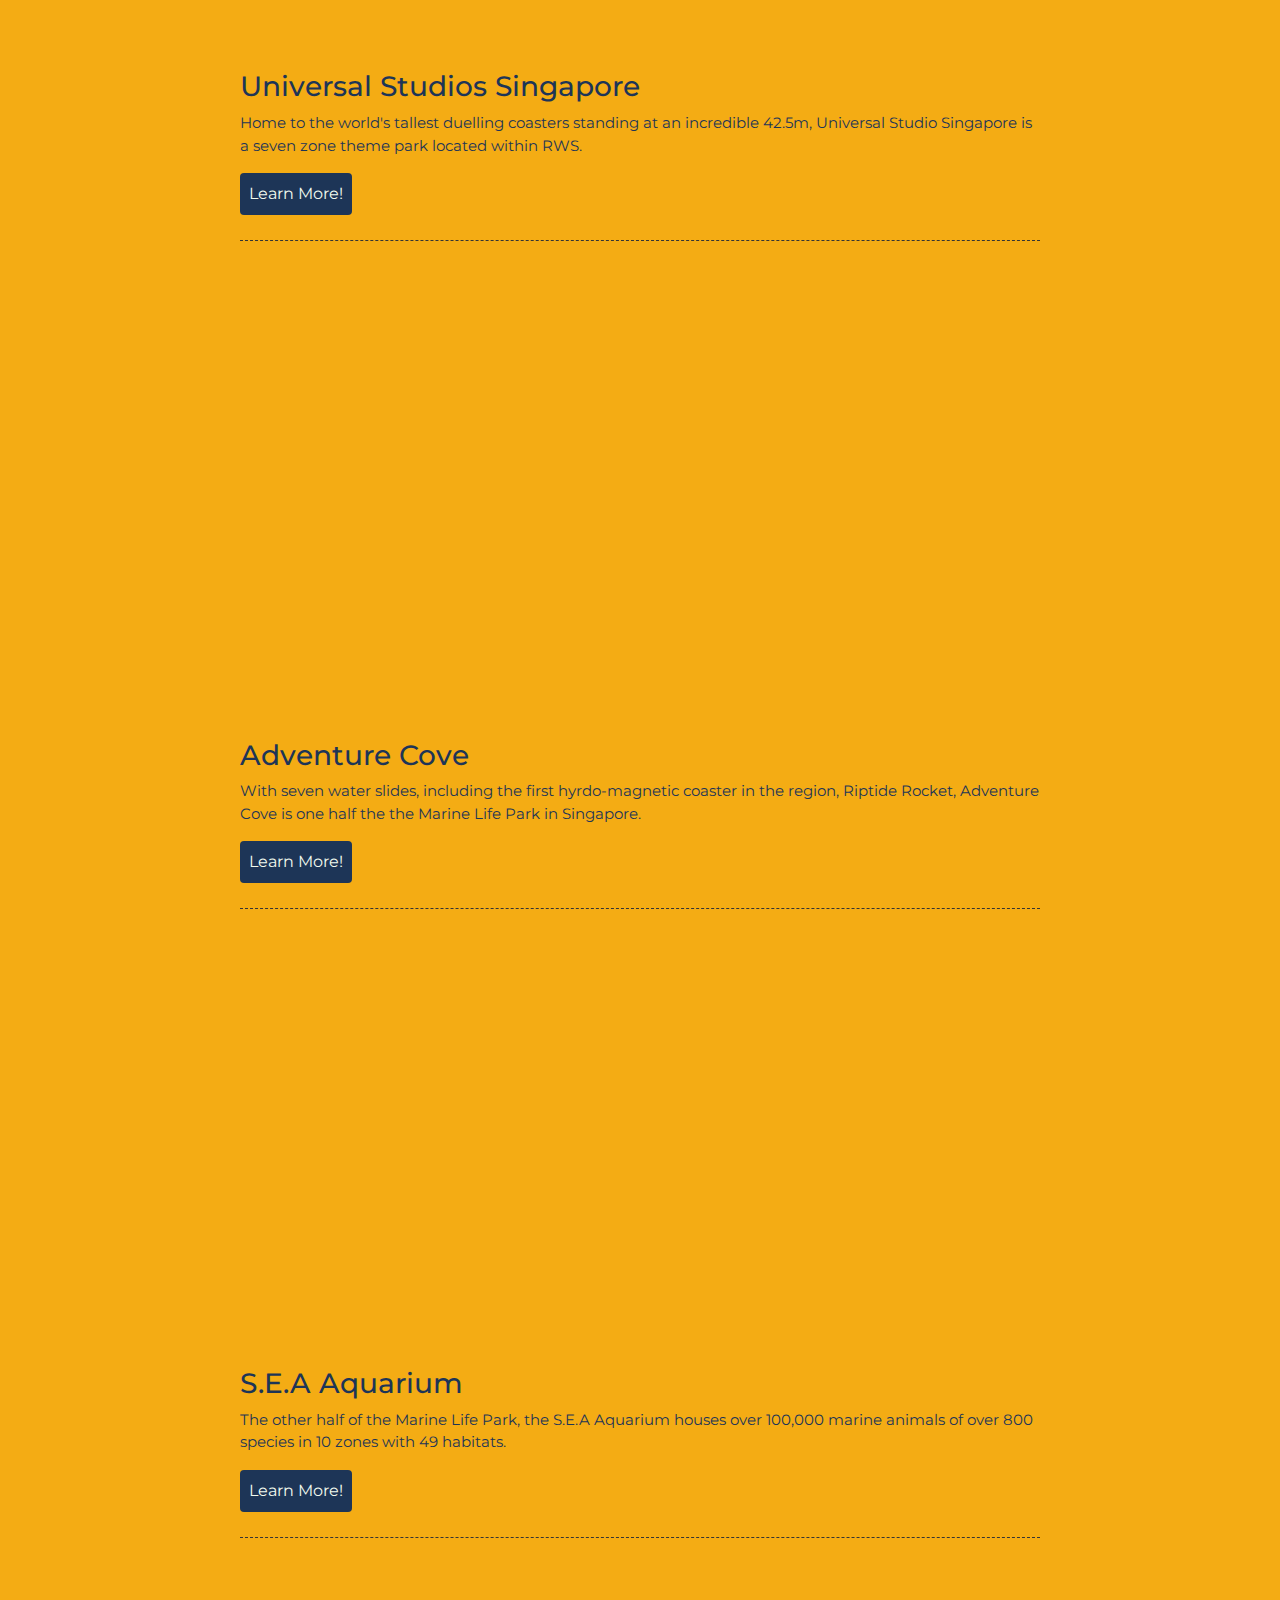
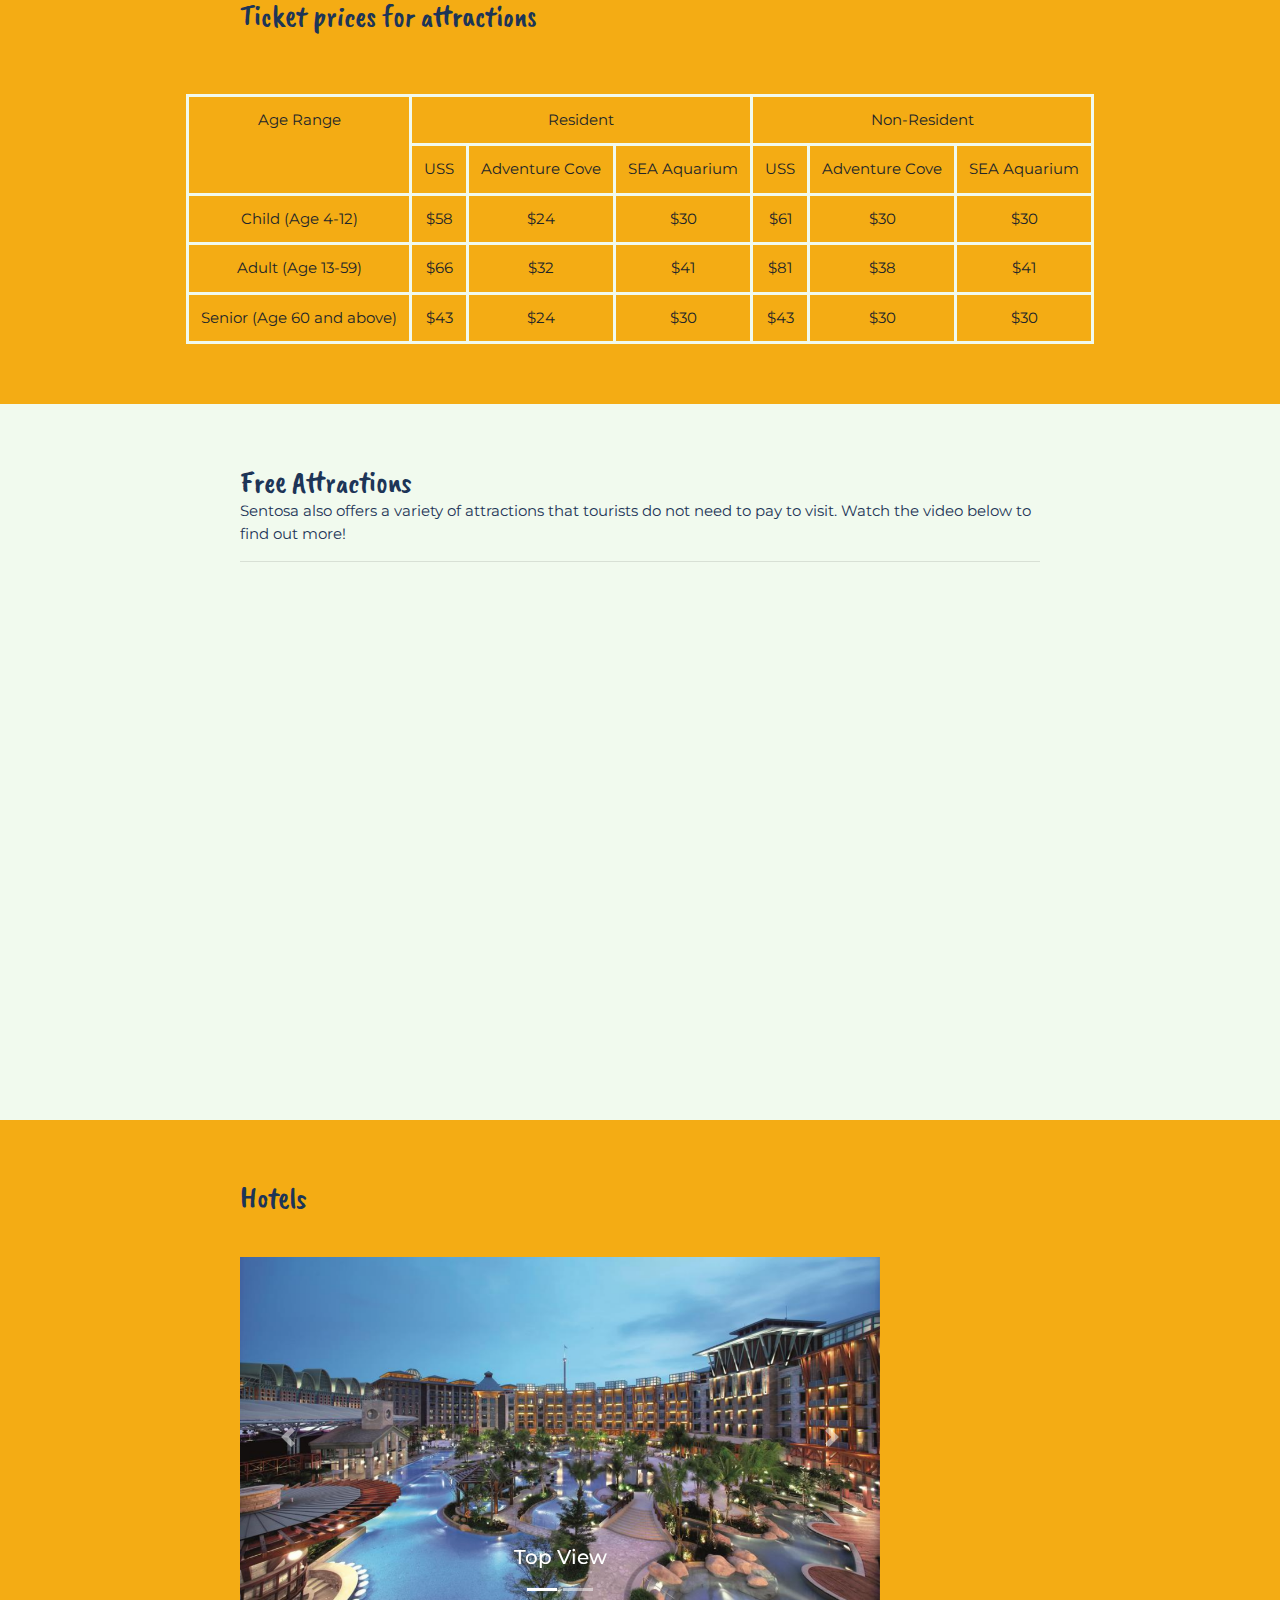
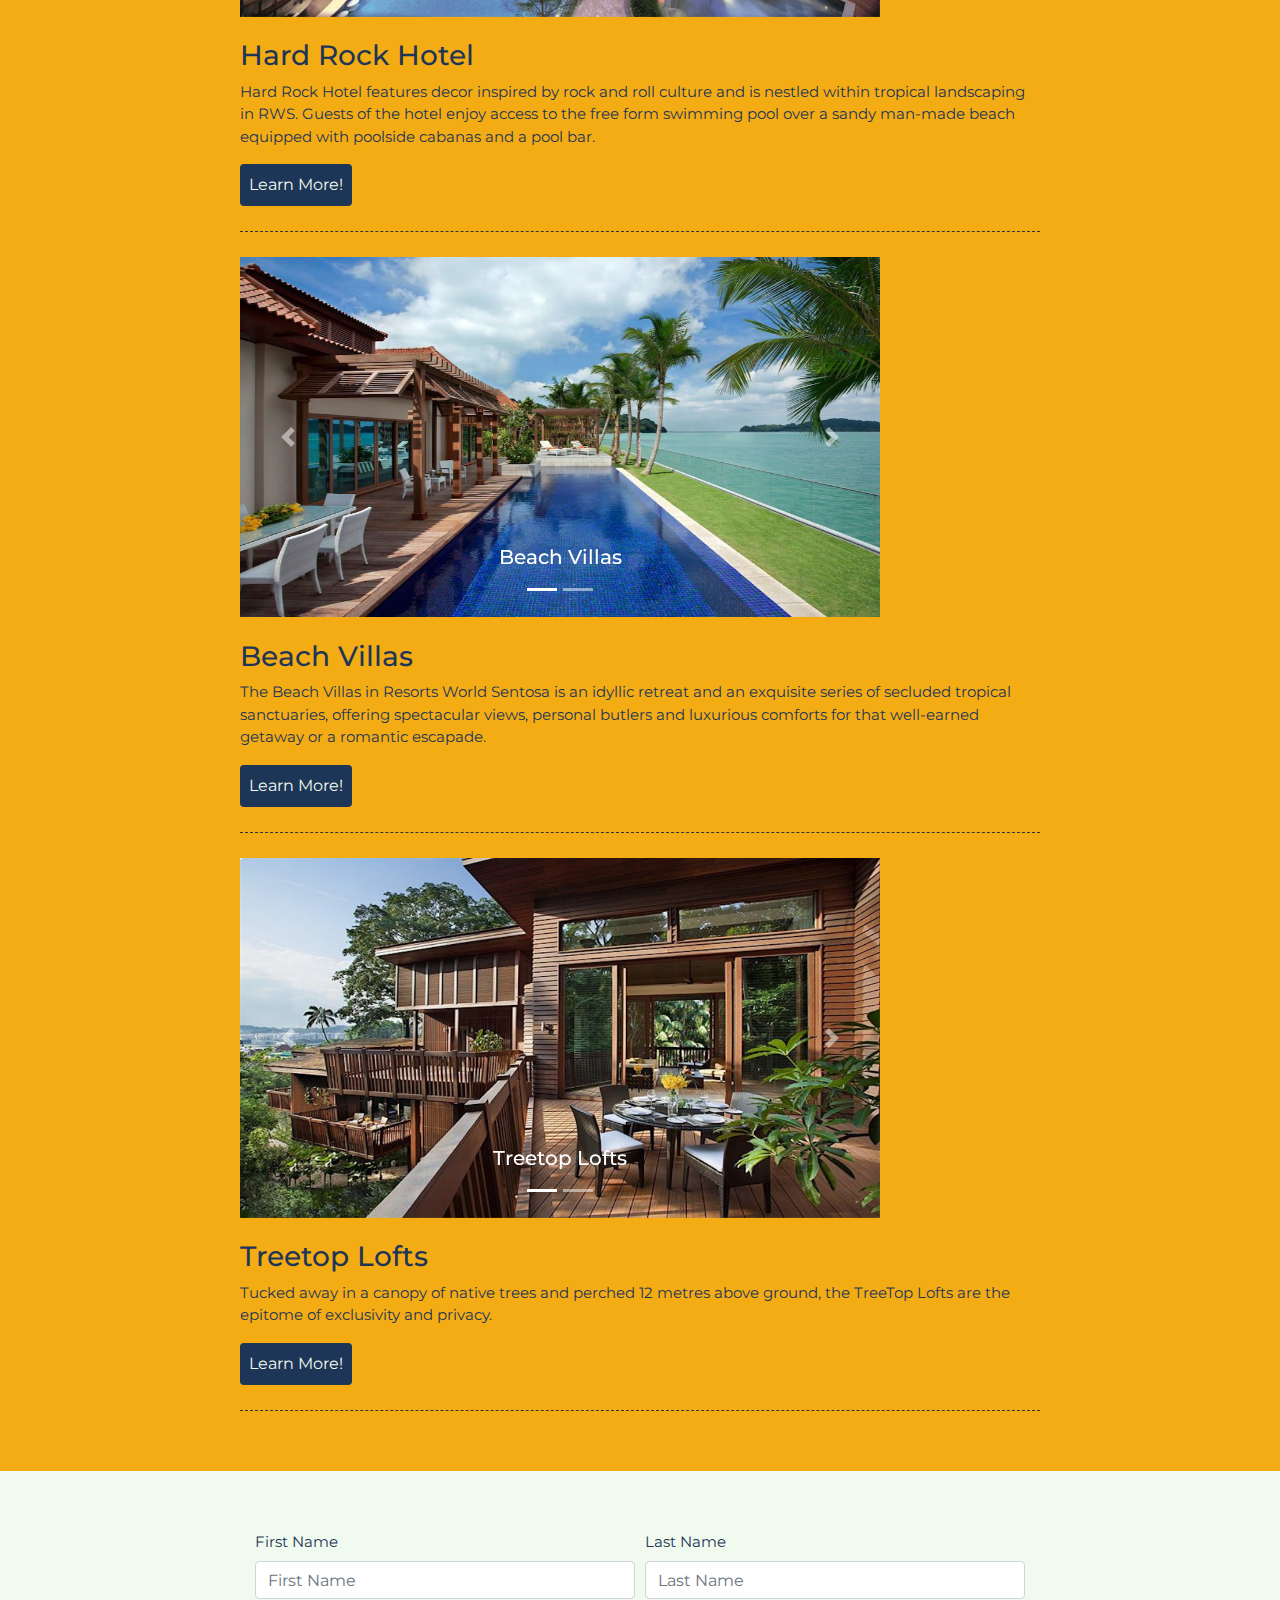
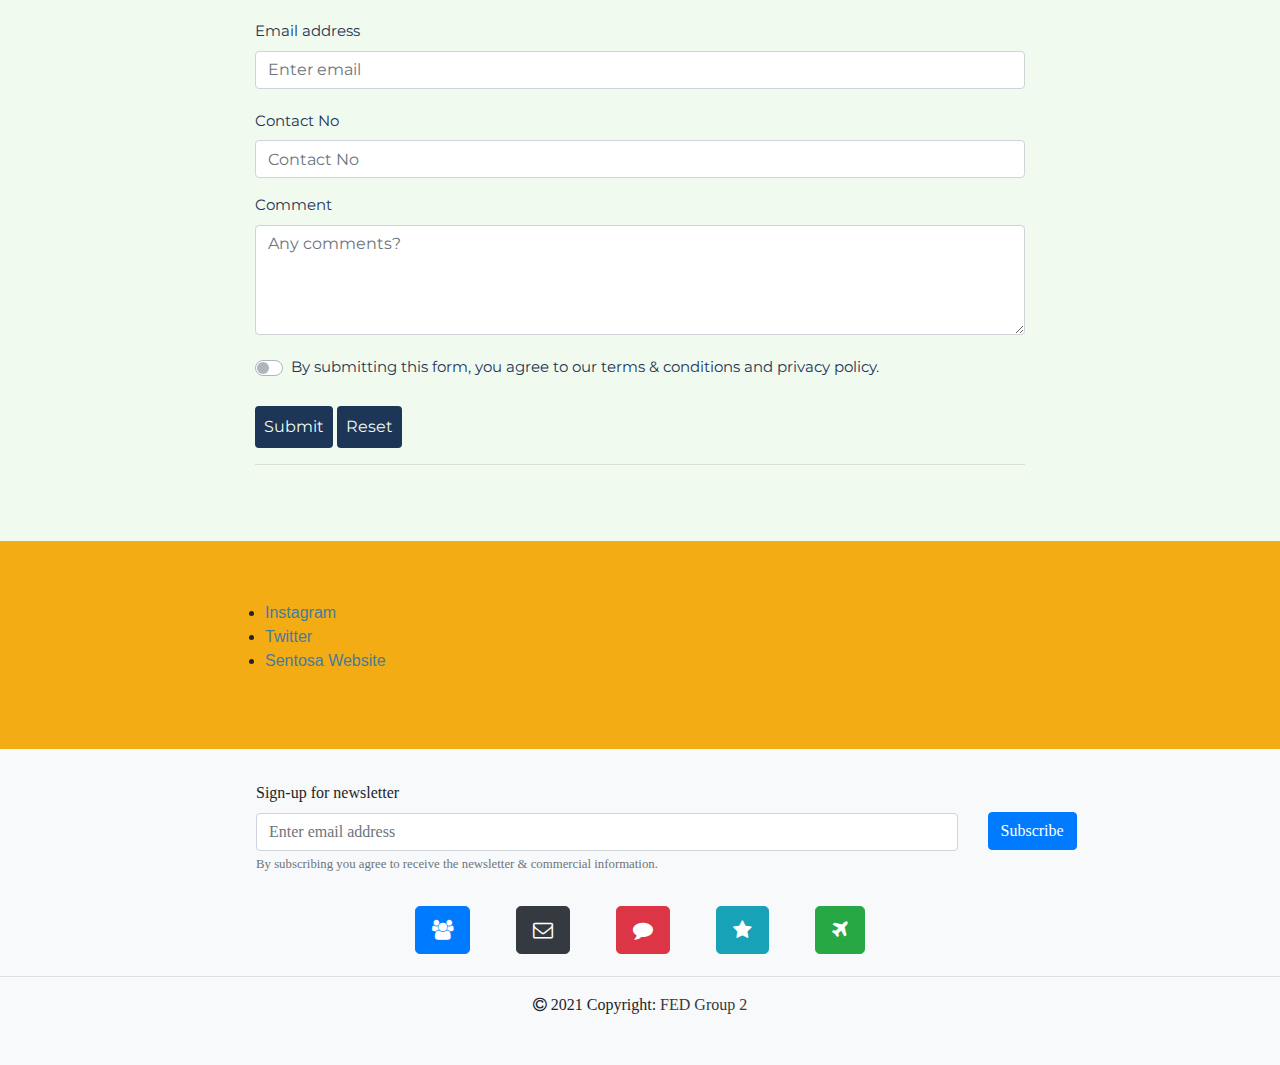
<file: sentosa.html>
﻿<!DOCTYPE html>
<html lang="en">
<head id="head">
    <!-- Misc config -->
    <meta charset="UTF-8">
    <meta content="width=device-width, initial-scale=1" name="viewport">

    <!-- Meta info -->
    <meta content="Sentosa" name="description" />
    <meta content="Lynn Shaan" name="author" />
    <title>Sentosa</title>
    <link rel="shortcut icon" type="image/png" href="multimedia/favicons/sentosa.png" />

    <!-- Common dependencies -->
    <script src="js/common-js/jquery-3.3.1.min.js"></script>
    <link href="css/common-css/bootstrap.min.css" rel="stylesheet">
    <script src="js/common-js/bootstrap.bundle.min.js"></script>
    <link href="css/common-css/header-styles.css" rel="stylesheet">
    <link href="css/common-css/footer-styles.css" rel="stylesheet">
    <link href="css/common-css/common.css" rel="stylesheet">
    <script src="js/common-js/common.js"></script>
    <link href="https://cdnjs.cloudflare.com/ajax/libs/font-awesome/4.7.0/css/font-awesome.min.css" rel="stylesheet">

    <!-- Fonts -->
    <link href="https://fonts.googleapis.com/css2?family=Caveat+Brush&family=Montserrat&display=swap" rel="stylesheet">
    <link href="https://fonts.googleapis.com/css2?family=Rancho&display=swap" rel="stylesheet">

    <!-- Other dependencies -->
    <link href="https://unpkg.com/aos@2.3.1/dist/aos.css" rel="stylesheet">
    <script src="https://unpkg.com/aos@2.3.1/dist/aos.js"></script>
    
    <!-- Add your own stuff here -->
    <link href="css/sentosa.css" rel="stylesheet">
    <script src="js/sentosa.js"></script>
    
</head>

<div content="Sentosa" id="header"></div>

<body>
    <main>
        <!-- ***********************  HEADER  *********************** -->
        <header id="headerbg">
            <div class="content-wrap">
                <!--<img src="multimedia/sentosa-images/logo2.png" alt="Sentosa Logo" class="center">-->
                <section class="headerbgcol">
                    <h1 class="sentosa-header">Sentosa</h1>
                    <h2 class="aka">The State of Fun</h2>

                    <!--ABOUT-->
                    <p style="text-align:center" class="about">Formerly used as a British military base, the island located off the southern coast of Singapore's main island was renamed Sentosa, which translates to peace and tranquility in Malay</p>

                </section>
            </div>
        </header>
        <!-- ********************  PAID ATTRACTIONS  ********************* -->
        <section class="paid" id="paid-attractions">
            <div class="content-wrap divider">
                <h2>Paid Attractions</h2>
                <p>Sentosa offers an array of paid attractions for tourists to visit</p>
                <hr />

                <!-- USS -->
                <section class="paid-attraction">
                    <div data-aos="fade-right"
                    data-aos-offset="300"
                    data-aos-easing="ease-in-sine">
                        <img src="multimedia/sentosa-images/uss.jpg" alt="Entrance of Universal Studio Singapore" class="center">
                    </div>
                    <br />
                    <h3>Universal Studios Singapore</h3>
                    <p>Home to the world's tallest duelling coasters standing at an incredible 42.5m, Universal Studio Singapore is a seven zone theme park located within RWS.</p>
                    <a class="btn" href="uss.html" target="_blank">Learn More!</a>
                </section>

                <!-- ADVENTURE COVE -->
                <section class="paid-attraction">
                    <div data-aos="fade-left"
                         data-aos-offset="300"
                         data-aos-easing="ease-in-sine">
                        <img src="multimedia/sentosa-images/adventure-cove.jpg" alt="Lazy river at Adventure Cove" class="center">
                    </div>
                    <br />
                    <h3>Adventure Cove</h3>
                    <p>With seven water slides, including the first hyrdo-magnetic coaster in the region, Riptide Rocket, Adventure Cove is one half the the Marine Life Park in Singapore.</p>
                    <a class="btn" href="https://www.rwsentosa.com/en/attractions/adventure-cove-waterpark/explore" target="_blank">Learn More!</a>
                </section>

                <!-- SEA AQUARIUM -->
                <section class="paid-attraction">
                    <div data-aos="fade-right"
                         data-aos-offset="300"
                         data-aos-easing="ease-in-sine">
                        <img src="multimedia/sentosa-images/sea.jpg" alt="Open Ocean tank" class="center">
                    </div>
                    <br />
                    <h3>S.E.A Aquarium</h3>
                    <p>The other half of the Marine Life Park, the S.E.A Aquarium houses over 100,000 marine animals of over 800 species in 10 zones with 49 habitats.</p>
                    <a class="btn" href="sea.html" target="_blank">Learn More!</a>
                </section>
                
            </div>
        </section>

        <!-- ***********************  TICKETS  *********************** -->
        <section class="tickets">
            <div class="row" id="ticketheading">
                <h2>Ticket prices for attractions</h2>
                <hr />
            </div>
            <div class="col">
                <div class="table d-flex justify-content-center align-self-center">
                    <table>
                        <tr>
                            <td class="tableheading" rowspan="2">Age Range</td>
                            <td class="tableheading" colspan="3">Resident</td>
                            <td class="tableheading" colspan="3">Non-Resident</td>
                        </tr>
                        <tr>
                            <td class="tableheading">USS</td>
                            <td class="tableheading">Adventure Cove</td>
                            <td class="tableheading">SEA Aquarium</td>
                            <td class="tableheading">USS</td>
                            <td class="tableheading">Adventure Cove</td>
                            <td class="tableheading">SEA Aquarium</td>
                        </tr>
                        <tr>
                            <td class="tableentry">Child (Age 4-12)</td>
                            <td class="tableentry">$58</td>
                            <td class="tableentry">$24</td>
                            <td class="tableentry">$30</td>
                            <td class="tableentry">$61</td>
                            <td class="tableentry">$30</td>
                            <td class="tableentry">$30</td>
                        </tr>
                        <tr>
                            <td class="tableentry">Adult (Age 13-59)</td>
                            <td class="tableentry">$66</td>
                            <td class="tableentry">$32</td>
                            <td class="tableentry">$41</td>
                            <td class="tableentry">$81</td>
                            <td class="tableentry">$38</td>
                            <td class="tableentry">$41</td>
                        </tr>
                        <tr>
                            <td class="tableentry">Senior (Age 60 and above)</td>
                            <td class="tableentry">$43</td>
                            <td class="tableentry">$24</td>
                            <td class="tableentry">$30</td>
                            <td class="tableentry">$43</td>
                            <td class="tableentry">$30</td>
                            <td class="tableentry">$30</td>
                        </tr>
                    </table>
                </div>
            </div>
        </section>
        
        <!-- ***********************  FREE ATTRACTIONS  *********************** -->
        <section class="free" id="free-attractions">
            <div class="content-wrap divider">
                <h2>Free Attractions</h2>
                <p>Sentosa also offers a variety of attractions that tourists do not need to pay to visit. Watch the video below to find out more!</p>
                <hr />
                <div class="video" data-aos="fade-down"
                     data-aos-easing="linear"
                     data-aos-duration="1500">
                    <iframe width="560" height="315" src="https://www.youtube.com/embed/6QAGImdp1Ho" frameborder="0"
                            allow="accelerometer; autoplay; clipboard-write; encrypted-media; gyroscope; picture-in-picture"
                            allowfullscreen></iframe>
                </div>
            </div>
        </section>

        <!-- ******************  HOTELS ****************** -->
        <section class="hotels" id="hotels">
            <div class="content-wrap divider">
                <h2>Hotels</h2>
                <p></p>

                <!-- HARD ROCK HOTEL -->
                <section class="hotel">
                    <div id="carousel1" class="carousel slide" data-ride="carousel">
                        <ol class="carousel-indicators">
                            <li data-target="#carousel1" data-slide-to="0" class="active"></li>
                            <li data-target="#carousel1" data-slide-to="1"></li>
                        </ol>
                        <div class="carousel-inner">
                            <div class="carousel-item active">
                                <img class="carou" src="multimedia/sentosa-images/hardrock.jpg" alt="Front view of Hard Rock Hotel">
                                <div class="carousel-caption d-none d-md-block">
                                    <h5>Top View</h5>
                                </div>
                            </div>
                            <div class="carousel-item">
                                <img class="carou" src="multimedia/sentosa-images/pool-bar.jpg" alt="Pool Bar">
                                <div class="carousel-caption d-none d-md-block">
                                    <h5>Pool Bar</h5>
                                </div>
                            </div>
                            <a class="carousel-control-prev" href="#carousel1" role="button" data-slide="prev">
                                <span class="carousel-control-prev-icon" aria-hidden="true"></span>
                                <span class="sr-only">Previous</span>
                            </a>
                            <a class="carousel-control-next" href="#carousel1" role="button" data-slide="next">
                                <span class="carousel-control-next-icon" aria-hidden="true"></span>
                                <span class="sr-only">Next</span>
                            </a>
                        </div>
                    </div>

                    <br />
                    <h3>Hard Rock Hotel</h3>
                    <p>Hard Rock Hotel features decor inspired by rock and roll culture and is nestled within tropical landscaping in RWS. Guests of the hotel enjoy access to the free form swimming pool over a sandy man-made beach equipped with poolside cabanas and a pool bar.</p>
                    <a class="btn" href="https://www.sentosa.com.sg/en/places-to-stay/hard-rock-hotel-singapore/" target="_blank">Learn More!</a>
                </section>

                <!-- BEACH VILLAS -->
                <section class="hotel">
                    <div id="carousel2" class="carousel slide" data-ride="carousel">
                        <ol class="carousel-indicators">
                            <li data-target="#carousel2" data-slide-to="0" class="active"></li>
                            <li data-target="#carousel2" data-slide-to="1"></li>
                        </ol>
                        <div class="carousel-inner">
                            <div class="carousel-item active">
                                <img src="multimedia/sentosa-images/beachvillas.jpg" alt="Beach Villas" class="carou">
                                <div class="carousel-caption d-none d-md-block">
                                    <h5>Beach Villas</h5>
                                </div>
                            </div>
                            <div class="carousel-item">
                                <img src="multimedia/sentosa-images/beachvillapool.jpg" alt="Beach Villas Pool" class="carou">
                                <div class="carousel-caption d-none d-md-block">
                                    <h5>Pool</h5>
                                </div>
                            </div>
                            <a class="carousel-control-prev" href="#carousel2" role="button" data-slide="prev">
                                <span class="carousel-control-prev-icon" aria-hidden="true"></span>
                                <span class="sr-only">Previous</span>
                            </a>
                            <a class="carousel-control-next" href="#carousel2" role="button" data-slide="next">
                                <span class="carousel-control-next-icon" aria-hidden="true"></span>
                                <span class="sr-only">Next</span>
                            </a>
                        </div>
                    </div>
                    <br />
                    <h3>Beach Villas</h3>
                    <p>The Beach Villas in Resorts World Sentosa is an idyllic retreat and an exquisite series of secluded tropical sanctuaries, offering spectacular views, personal butlers and luxurious comforts for that well-earned getaway or a romantic escapade.</p>
                    <a class="btn" href="https://www.sentosa.com.sg/en/places-to-stay/beach-villa-resorts-world-sentosa/" target="_blank">Learn More!</a>
                </section>

                <!-- TREETOP LOFTS -->
                <section class="hotel">
                    <div id="carousel3" class="carousel slide" data-ride="carousel">
                        <ol class="carousel-indicators">
                            <li data-target="#carousel3" data-slide-to="0" class="active"></li>
                            <li data-target="#carousel3" data-slide-to="1"></li>
                        </ol>
                        <div class="carousel-inner">
                            <div class="carousel-item active">
                                <img src="multimedia/sentosa-images/treetop.jpg" alt="Treetop Lofts" class="carou">
                                <div class="carousel-caption d-none d-md-block">
                                    <h5>Treetop Lofts</h5>
                                </div>
                            </div>
                            <div class="carousel-item">
                                <img src="multimedia/sentosa-images/indoor-tree.jpg" alt="Treetop Loft Room" class="carou">
                                <div class="carousel-caption d-none d-md-block">
                                    <h5>Room</h5>
                                </div>
                            </div>
                            <a class="carousel-control-prev" href="#carousel3" role="button" data-slide="prev">
                                <span class="carousel-control-prev-icon" aria-hidden="true"></span>
                                <span class="sr-only">Previous</span>
                            </a>
                            <a class="carousel-control-next" href="#carousel3" role="button" data-slide="next">
                                <span class="carousel-control-next-icon" aria-hidden="true"></span>
                                <span class="sr-only">Next</span>
                            </a>
                        </div>
                    </div>
                    <br />
                    <h3>Treetop Lofts</h3>
                    <p>Tucked away in a canopy of native trees and perched 12 metres above ground, the TreeTop Lofts are the epitome of exclusivity and privacy.</p>
                    <a class="btn" href="https://www.rwsentosa.com/en/hotels/treetop-lofts/overview" target="_blank">Learn More!</a>
                </section>

            </div>
        </section>

        <section class="contact" id="feedback-form">
            <div class="content-wrap">
                <div class="col-sm-12">
                    <form class="contact-form">
                        <div class="form-row">
                            <div class="form-group col-md-6">
                                <label for="FirstName">First Name</label>
                                <input type="text" id="FirstName" class="form-control" placeholder="First Name" required>
                                <div class="underform"></div>
                            </div>
                            <div class="form-group col-md-6">
                                <label for="LastName">Last Name</label>
                                <input type="text" id="LastName" class="form-control" placeholder="Last Name" required>
                                <div class="underform"></div>
                            </div>
                        </div>
                        <div class="form-group">
                            <label for="Email">Email address</label>
                            <input type="email" class="form-control" id="Email" placeholder="Enter email" pattern="^([0-9a-zA-Z]{[-\.\w]*[0-9a-zA-Z])*@([0-9a-zA-Z][-\w]*[0-9a-zA-Z]\.)+[a-zA-Z]{2,9})$" required>
                            <div class="underform"></div>
                        </div>
                        <div class="form-group">
                            <label for="ContactNo">Contact No</label><br>
                            <input type="text" id="ContactNo" class="form-control" placeholder="Contact No" required>
                            <p></p>
                        </div>
                        <div class="form-group">
                            <label for="Comment">Comment</label>
                            <textarea class="form-control" id="Comment" rows="4" placeholder="Any comments?" required></textarea>
                            <div class="underform"></div>
                        </div>
                        <div class="custom-control custom-switch">
                            <input type="checkbox" class="custom-control-input" id="datapolicy" value="yes" required>
                            <label class="custom-control-label" for="datapolicy">By submitting this form, you agree to our terms & conditions and privacy policy.</label>
                            <div class="underform"></div>
                        </div>
                        <br>
                        <a class="btn" id="btns" type="submit" onclick="GetInput()">Submit</a>
                        <button class="btn" id="btnr" type="reset" onclick="reset()">Reset</button>
                        
                        <hr/>
                        <p id="acknowledgement"></p>
                    </form>
                </div>
            </div>
        </section>
    </main>
    <script>
        AOS.init();
    </script>
</body>
<!-- *****************  FOOTER  ***************** -->
<footer>
    <div class="content-wrap divider">
        <div class="row">
            <h2></h2>
            <!-- SOCIAL MEDIA -->
            <ul>
                <li><a href="https://www.instagram.com/sentosa_island/?hl=en" target="_blank">Instagram</a></li>
                <li><a href="https://twitter.com/sentosa_island?lang=en" target="_blank">Twitter</a></li>
                <li><a href="https://www.sentosa.com.sg/" target="_blank">Sentosa Website</a></li>
            </ul>
        </div>
    </div>
</footer>

<footer class="footer" id="footer"></footer>
</html>
</file>
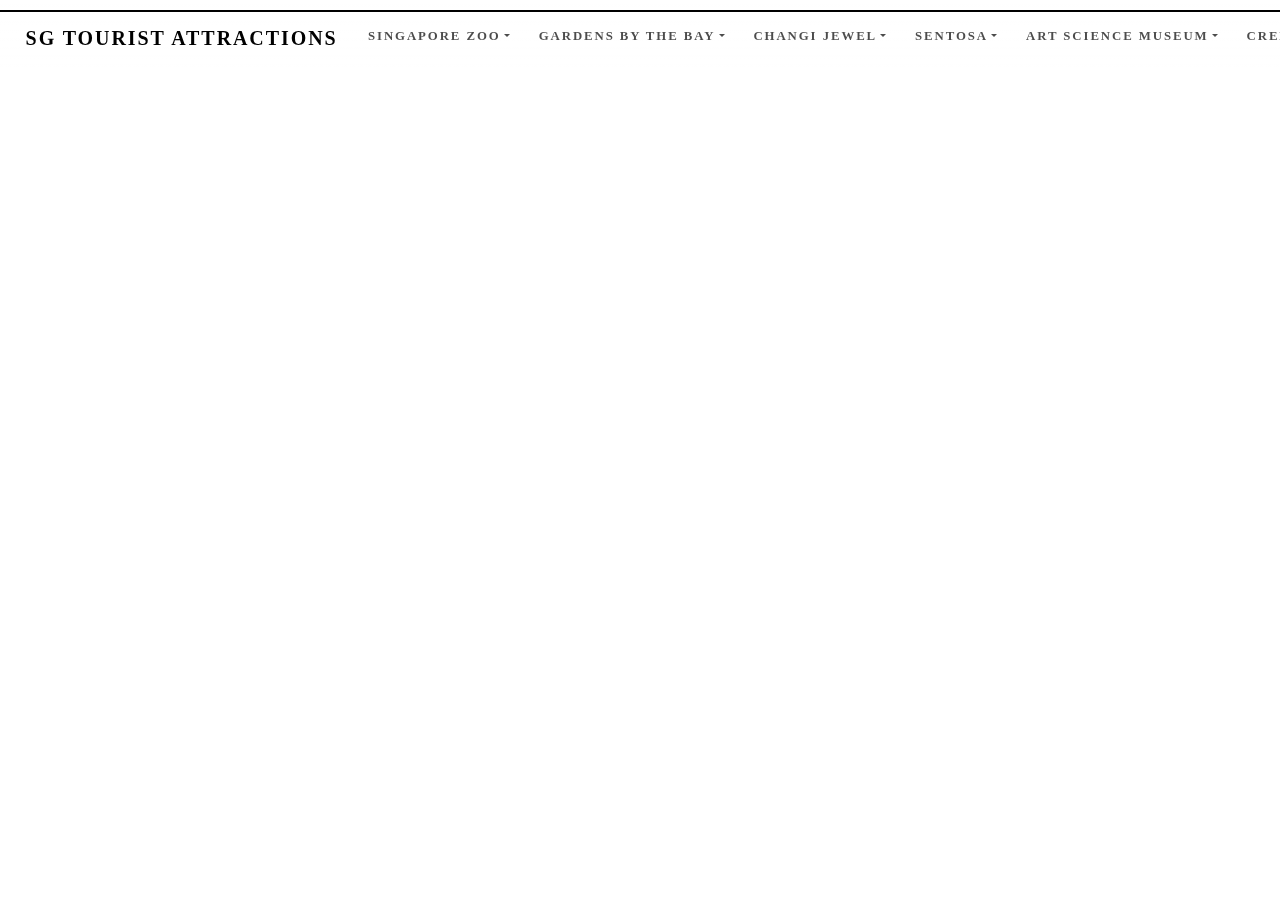
<file: template.html>
﻿<!DOCTYPE html>
<html lang="en">
<head id="head">
    <!-- Misc config -->
    <meta charset="UTF-8">
    <meta content="width=device-width, initial-scale=1" name="viewport">

    <!-- Meta info -->
    <meta content="REPLACE_WITH_PAGE_INFO" name="description"/>
    <meta content="REPLACE_WITH_YOUR_NAME" name="author"/>
    <title>REPLACE_WITH_TITLE</title>
    <link rel="shortcut icon" type="image/png" href="multimedia/favicons/FAVICON_IMAGE_FILE"/>

    <!-- Common dependencies -->
    <link href="css/common-css/common.css" rel="stylesheet">
    <script src="js/common-js/jquery-3.3.1.min.js"></script>
    <script src="js/common-js/bootstrap.bundle.min.js"></script>
    <script src="js/common-js/common.js"></script>

    <!-- Other dependencies -->
    <!-- Add your own stuff here -->
</head>

<body>
<div content="REPLACE_WITH_NAV_LINK_NAME" id="header"></div>
</body>

</html>
</file>
<file: css/common-css/header-styles.css>
/* Color Variables */
:root {
    --nav-background: linear-gradient(rgba(255, 255, 255, 0.5), rgba(255, 255, 255, 0));
    --nav-border-color: black;
    --nav-brand-color: black;
    --nav-brand-hover-shadow-color: rgba(0, 0, 0, 0.4);
    --nav-link-color: rgba(0, 0, 0, 0.7);
    --nav-link-hover-color: black;
    --nav-link-active-color: black;
    --navbar-toggler-border-color: black;
    --nav-item-underline-color: black;
    --nav-item-underline-active-color: black;
}

.navbar-white {
    --nav-background: linear-gradient(rgba(0, 0, 0, 0.5), rgba(0, 0, 0, 0));
    --nav-border-color: white;
    --nav-brand-color: white;
    --nav-brand-hover-shadow-color: rgba(255, 255, 255, 0.6);
    --nav-link-color: rgba(255, 255, 255, 0.7);
    --nav-link-hover-color: white;
    --nav-link-active-color: white;
    --navbar-toggler-border-color: white;
    --nav-item-underline-color: white;
    --nav-item-underline-active-color: white;
}

/* Navbar Styles */
.navbar-main {
    font-family: "Open Sans", serif !important;
    background: var(--nav-background);
    width: 100%;
    position: fixed;
    z-index: 4;
    padding-top: 0.6em;
    transition: all 0.25s;
}

.navbar-shadow {
    background-color: rgba(255, 255, 255, 0.9);
    box-shadow: 0 0 1.2em rgba(0, 0, 0, 0.28);
}

.navbar-main .navbar {
    border-top: 2px solid var(--nav-border-color);
    padding: 0.1em 1em 0.3em;
    font-size: 0.8em;
    font-weight: bold;
    text-transform: uppercase;
    letter-spacing: 0.15em;
}

/* Nav Brand Styles */
.navbar-main .navbar-brand {
    color: var(--nav-brand-color) !important;
    margin-left: 1vw;
    transition: text-shadow 0.5s;
}

.navbar-main .navbar-brand:hover {
    text-shadow: 0 0 2px var(--nav-brand-hover-shadow-color);
}

.short-text {
    display: none;
}

.full-text {
}

/* Nav Toggle Styles */
.navbar-main .navbar-toggler {
    border-color: var(--navbar-toggler-border-color);
    padding: 0 2px !important;
}

/* Nav Item Styles */
.navbar-main .nav-item {
    padding: 0.5em;
}

.navbar-main .nav-item:after {
    content: '';
    display: block;
    margin: initial;
    height: 3px;
    width: 0;
    background: transparent;
    transition: all .5s ease;
}

.navbar-main .active:after {
    content: '';
    display: block;
    margin: auto;
    height: 3px;
    width: 100% !important;
    background: var(--nav-item-underline-active-color) !important;
}

.navbar-main .nav-item:hover:after {
    width: 100%;
    background: var(--nav-item-underline-color);
}

/* Nav Link Styles */
.navbar-main .nav-link {
    color: var(--nav-link-color) !important;
    transition: all .5s ease;
}

.navbar-main .active .nav-link {
    color: var(--nav-link-active-color) !important;
}

.navbar-main .nav-item:hover .nav-link {
    color: var(--nav-link-hover-color) !important;
}

.navbar-main .nav-link a {
    list-style: none;
    margin: 0;
    display: block;
    padding: 0.5rem 1rem;
    color: white;
    text-decoration: none;
}

/* Dropdown Styles */
.dropdown-custom {
    border: none;
    padding: 0;
    box-shadow: 0 0 1.2em rgba(0, 0, 0, 0.28);
    background-color: rgba(255, 255, 255, 0.9);
}

/* Dropdown Item Styles */
.dropdown-custom li:nth-of-type(2) a {
    padding-top: 6px !important;
}

.dropdown-custom li:last-of-type a {
    padding-bottom: 6px !important;
}

.dropdown-item-style {
    margin: 0;
    font-weight: 600;
    color: gray;
    font-size: 0.9em !important;
}

/* Media Queries */
@media all and (min-width: 992px) {
    .navbar-main .nav-item:after {
        margin: auto;
    }

    .navbar-main .nav-item .dropdown-menu {
        transition: all 0.3s;

        max-height: 0;
        display: block;
        overflow: hidden;
        opacity: 0;
    }

    .navbar-main .nav-item:hover .nav-link {
        color: black;
    }

    .navbar-main .nav-item:hover .dropdown-menu {
        max-height: 300px;
        opacity: 1;
    }

    .navbar-main .nav-item .dropdown-menu {
        margin-top: 0;
    }

    .dropdown-custom {
        left: 50% !important;
        right: auto !important;
        text-align: center !important;
        transform: translate(-50%, 0) !important;
    }
}

@media (max-width: 1180px) {
    .short-text {
        display: inline-block;
    }

    .full-text {
        display: none;
    }
}
</file>
<file: css/common-css/footer-styles.css>
.footer-wrapper {
    font-family: "Open Sans", serif !important;
}

.social-button {
    margin: 1rem 1.8vw 0.4rem;
}

.newsletter-email {
    padding-top: 2rem;
    max-width: 768px;
}
</file>
<file: css/home.css>
html, body {
    height: 100%;
}

.overview {
    width: 100%;
    height: 100%;
}

.overview-text {
    color: white;
    position: relative;
    z-index: 2;
    top: 28vh;
}

.overview-overlay {
    background: linear-gradient(to right, rgba(0, 0, 0, 0.4), rgba(0, 0, 0, 0));
    position: absolute;
    left: 0;
    top: 0;
    width: 100%;
    height: 100%;
    z-index: 1;
}

.overview-slides {
    position: absolute;
    left: 0;
    top: 0;
    width: 100%;
    height: 100%;
    z-index: 0;
}

.overview-indicators {
    bottom: 2.6vh;
}

.overview-indicators .active {
    background-color: #fff !important;
}

.indicator {
    background-color: rgba(0, 0, 0, 0.7);
    height: 4px !important;
    width: calc(8% + 20px) !important;
    transition: all 0.4s !important;
}

.indicator:hover {
    width: calc(10% + 24px) !important;
}

.title-container {
    width: 100%;
    height: calc(15vh + 2.4vw);
    display: flex;
    position: relative;
    overflow: hidden;
    vertical-align: bottom;
}

.title-text {
    bottom: 6px;
    left: 0;
    align-self: end;
    font-size: calc(3.5vh + 2.8vw);
    position: absolute;
    transition: bottom 1s, visibility 1s;
}

.title-hidden {
    color: transparent;
}

.title-hidden-top {
    bottom: calc(15vh + 2.4vw);
    visibility: hidden;
}

.title-hidden-bottom {
    bottom: calc(-15vh - 2.4vw);
    visibility: hidden;
}

.carousel, .carousel-item, .active {
    height: 100%;
}

.carousel-inner {
    height: 100%;
}

.carousel-item img {
    object-fit: cover;
    height: 300px !important;
    width: 350px;
}

.description {
}

@media all and (max-width: 640px) {
    .overview-indicators {
        visibility: hidden;
    }
}
</file>
<file: css/credits.css>
﻿.container-wrapper {
    position: relative;
    top: 40px;
}


.person-card {
    position: relative;
    margin-top: 40px;
    justify-content: center;
    border: none;
    box-shadow: 0 0 1.2em rgba(0, 0, 0, 0.18);
}

.card-image {
    
}

.person-card:hover {
    box-shadow: 0 0 1.2em rgba(0, 0, 0, 0.28);
}

.card-body-center {
    align-self: center;
}

.card-horizontal {
    display: flex;
    flex: 1 1 auto;
}
</file>
<file: css/gardensbythebay.css>
/* Global Variables */
@font-face {
    font-family: 'Fontjek';
    src: url("../fonts/fontjek/Fontjek.ttf");
}

:root {
    --logo-colour: rgb(223, 27, 83);
}

/* Global Styles */
body {
    background: black;
}

.fancy-font {
    font-family: 'Fontjek', cursive;
}

/* General Content Styles */
.content {
    position: absolute;
    z-index: 3;
}

.section {
    position: relative;
    background: white;
    padding-bottom: 6vh;
}

.section-black {
    background: black;
}

.section-clear {
    color: white;
    background: transparent;
}

.section-fullwidth {
    height: 100vh;
    width: 100%;
}

.header-text {
    color: white;
    margin-top: 32px;
    text-align: center;
    font-size: calc(4.6vh + 4.2vw + 24px);
}

.header-black {
    color: black;
}

.header-alter-letter {
    z-index: 3;
    transition: all 0.5s;
}

.header-alter-letter:hover {
    text-shadow: 0 0 6px rgba(0, 0, 0, 0.6);
    color: var(--logo-colour);
    z-index: 4;
}

/* Title Video Styles */
.video-frame {
    backface-visibility: hidden;
    -webkit-backface-visibility: hidden;
    filter: brightness(0.8);
    background-size: cover;
    bottom: 0;
    height: auto;
    min-height: 100%;
    min-width: 100%;
    position: fixed;
    right: 0;
    width: auto;
    z-index: -1;
}

.video-overlay {
    height: 100%;
    width: 100%;
    position: relative;
    left: 0;
    top: 0;
    min-height: 100%;
    animation: fadein-overlay 3s;
    animation-timing-function: ease-out;
}

/* Title Text Styles */
.title {
    backface-visibility: hidden;
    -webkit-backface-visibility: hidden;
    top: -12px;
    position: fixed;
    width: 100vw;
    height: 100vh;
    animation: fadein 2.4s;
}

@keyframes fadein {
    from {
        margin-top: -18vh;
        opacity: 0;
    }
    to {
        margin-top: 0;
        opacity: 1;
    }
}

.title h1 {
    color: white;
    text-align: center !important;
    font-size: calc(6vh + 6vw);
}

.title-alter-letter {
    z-index: 3;
    transition: all 0.5s;
}

.title-alter-letter:hover {
    text-shadow: 0 0 6px rgba(0, 0, 0, 0.6);
    color: var(--logo-colour);
    z-index: 4;
}

/* Title Arrow Styles */
.arrow {
    backface-visibility: hidden;
    -webkit-backface-visibility: hidden;
    position: fixed;
    width: 100%;
    bottom: 10px;
    text-align: center;
}

.bounce {
    animation: arrow-bounce 1.2s infinite alternate;
}

@keyframes arrow-bounce {
    from {
        transform: translateY(0px);
    }
    to {
        transform: translateY(-15px);
    }
}

.arrow-image {
    transition: all 0.5s;
}

.arrow-image:hover {
    transform: scale(1.2);
}

/* About Styles */
.about-info {
    padding: calc(1.6vh + 1.4vw);
    background: rgba(8, 8, 8, 0.6);
    border-radius: 8px;
    backdrop-filter: blur(2px);
    -webkit-backdrop-filter: blur(2px);
}

.about-logo {
    position: relative;
    width: 100%;
}

.about-logo-small {
    width: calc(7vh + 7.5vw);
    height: auto;
    padding-right: calc(28px - 0.6vh - 0.6vw);
    object-fit: contain;
}

.about-text {
    text-align: left;
    font-size: calc(2.2vh + 0.7vw);
    transition: all 0.2s;
}

/* Section Indicators Styles */
.content-indicators {
    position: fixed;
    color: white;
    display: block;
    float: right;
    margin: 0;
    right: 0;
    top: 24%;
    z-index: 4;
    direction: rtl;
    list-style-type: none;
    padding: 0;
}

.indicator {
    margin-bottom: 6px;
    height: 14vh;
    max-width: 2rem;
    border-right: 9px solid rgba(255, 255, 255, 0.6);
    transition: all 0.5s, border-right 0.5s;
    vertical-align: middle;
    cursor: pointer;
}

.indicator:hover {
    height: 16vh;
    border-right: 11px solid rgba(255, 255, 255, 0.8);
    max-width: 7rem;
}

.indicator-hover {
    position: relative;
    padding-top: 5vh;
    padding-right: 5px;
    opacity: 0;
    visibility: hidden;
    transition: all 0.5s;
}

.indicator:hover .indicator-hover {
    padding-top: 6vh;
    visibility: visible;
    opacity: 1;
}

.indicator-hover-text {
    text-align: center;
    color: black;
    padding: 4px 8px;
    background-color: rgba(255, 255, 255, 0.8);
    border-radius: 5px;
    box-shadow: 0 2px 6px 0 rgba(64, 64, 64, 0.3);
}

.content-indicators .active {
    border-right: 13px solid rgba(255, 255, 255, 1) !important;
}

.content-indicators .active:hover {
    border-right: 13px solid rgba(255, 255, 255, 1) !important;
}

/* Attractions Cards Styles */
.card-deck {
    transition: all 0.5s;
}

.card {
    backface-visibility: hidden;
    -webkit-backface-visibility: hidden;
    margin-top: 8px;
    border-radius: 5px;
    border-right: 5px;
    border: none;
    box-shadow: 0 2px 1.2em rgba(0, 0, 0, 0.24);
    transition: all 0.5s;
    animation: popout 0.4s ease-out;
    -webkit-animation: popout 0.6s ease-out;
    z-index: 4;
}

@keyframes popout {
    from {
        opacity: 0;
        transform: scale(0.9)
    }
    to {
        opacity: 1;
        transform: scale(1)
    }
}

.card:hover {
    box-shadow: 0 3px 1.2em rgba(0, 0, 0, 0.36);
    transform: scale(1.02) translate3d(0px, 0px, 0px);
    -webkit-transform: scale(1.02) translate3d(0px, 0px, 0px);
}

.card .card-img-top {
    backface-visibility: hidden;
    -webkit-backface-visibility: hidden;
    border-radius: 5px;
}

.attractions-btn {
    background-color: var(--logo-colour);
}

/* Attractions Background Styles */
.attractions-background {
    background-image: url("../multimedia/gardensbythebay/attraction-cards/default.jpg");
    background-size: cover;
    overflow: hidden;
    position: absolute;
    height: 130%;
    width: 100%;
    backface-visibility: hidden;
    -webkit-backface-visibility: hidden;
    filter: blur(10px) brightness(0.5);
    -webkit-filter: blur(8px) brightness(0.5);
    transition: background-image 0.3s ease-in-out;
    -webkit-transition: background-image 0.3s ease-in-out;
}

/* Attractions Modal Styles */
.attractions-modal {
    padding-right: 0 !important;
}

.attractions-modal .modal-dialog {
    padding: 10px !important;
    max-width: 922px !important;
}

.attractions-modal .modal-top {
    background-size: cover;
    background-position: center;
    position: relative;
    height: calc(20vh + 10vw);
    overflow: hidden;
    border-radius: 5px;
    transition: all .2s;
}

.attractions-modal .modal-title {
    font-size: calc(3.5vh + 3.5vw);
    padding-left: 16px;
    width: 100%;
    position: absolute;
    bottom: 0;
    left: 0;
    color: white;
    transition: all .2s;
}

.ticket-table {
    overflow-x: auto;
}

.ticket-table table {
    white-space: nowrap;
}

.cell-wrap {
    white-space: pre-wrap;
}

.modal-image-full {
    width: 100%;
    margin-bottom: 16px;
}

/* Map styles */
.map-background {
    background-image: url("../multimedia/gardensbythebay/map-background.jpg");
    background-size: cover;
    overflow: hidden;
    position: absolute;
    height: 130%;
    width: 100%;
    backface-visibility: hidden;
    -webkit-backface-visibility: hidden;
    filter: blur(10px) brightness(0.5);
    -webkit-filter: blur(8px) brightness(0.5);
    transition: background-image 0.3s ease-in-out;
    -webkit-transition: background-image 0.3s ease-in-out;
}

.mapouter {
    position: relative;
    height: 100%;
    text-align: right;
}
.gmap-canvas {
    position: relative;
    height: 100%;
    overflow: hidden;
    background: none !important;
}

.gmap-canvas-frame {
    height: calc(100vw - 10vh);
    width: 100%;
}

.abit-curved {
    border-radius: 8px;
}

/* Ticket Form Styles */
.tickets-background {
    background-size: cover;
    background: url("../multimedia/gardensbythebay/form-background.jpg") center;
    backface-visibility: hidden;
    -webkit-backface-visibility: hidden;
    transition: all 0.3s ease-in-out;
    -webkit-transition: all 0.3s ease-in-out;
}

.ticket-form {
    backdrop-filter: blur(2px);
    background-color: rgba(255, 255, 255, 0.8);
    box-shadow: 0 0 4px rgba(0, 0, 0, 0.4);
    border-radius: 5px;
    padding: calc(2vh + 2vw);
    margin-left: 10px;
    margin-right: 10px;
    max-width: 1192px;
}

.ticket-form .form-control {
}

.tickets-list {
    margin-top: 6px;
}

.v-center {
    display: flex;
    align-items: center;
}

.list-content-text {
    margin: 0 !important;
}

.btn-round {
    border-radius: 50%;
}

.quantity-selector {
}

.item-quantity {
    position: relative;
    display: inline-block;
    text-align: center;
    top: 3px;
    width: 20px;
}

.ticket-options {
    border: none;
    box-shadow: 0 0 2px rgba(0, 0, 0, 0.3);
}

.ticket-item {
    border: none;
    border-radius: 0.25rem;
    box-shadow: 0 0 2px rgba(0, 0, 0, 0.3);
    margin: 8px 0;
    max-height: 160px;
    animation: slidein 0.3s;
    transition: all 0.3s;
    background-color: rgba(255, 255, 255, 0.7) !important;
}

@keyframes slidein {
    from {
        margin: 0;
        padding: 0;
        max-height: 0;
        opacity: 0;
        transform: scale(0.8);
    }
    to {
        max-height: 160px;
        opacity: 1;
        transform: scale(1)
    }
}

.ticket-item:hover {
    box-shadow: 0 0 3px rgba(0, 0, 0, 0.5);
}

.ticket-item-disappear {
    margin: 0 !important;
    padding: 0 !important;
    max-height: 0 !important;
    opacity: 0 !important;
    transform: scale(0.8);
}

.ticket-remove:hover {
    background-color: rgba(0, 0, 0, 0.1);
}

.tickets-summary {
    background-color: rgba(255, 255, 255, 0.7) !important;
    border-collapse: separate;
    border-radius: 0.25rem !important;
    border: 1px solid #ced4da;
}

.table-top {
    border-top: none !important;
}

.social-button {
    margin: 1rem 1.8vw 0.4rem;
}

/* Media Queries */
@media (max-width: 480px) {
    .content-indicators {
        visibility: hidden;
    }
    .ticket-options {
        padding: 10px;
    }
}

@media (max-width: 768px) {
    .attractions-modal .modal-title {
        padding-left: 0;
        text-align: center;
    }
    .list-group-item .row {
        margin: 0 !important;
        padding: 0 !important;
    }
    .quantity-selector {
        padding-top: 10px !important;
    }
    
    .about-logo-wrapper {
        visibility: hidden;
        position: absolute !important;
        max-height: 0 !important;
        margin: 0 !important;
        padding: 0 !important;
    }
}
</file>
<file: css/sentosa.css>
/*
Colour Palette
https://coolors.co/e63946-f1faee-a8dadc-457b9d-1d3557
e63946 imperial red
f1faee honeydew
a8dadc powder blue
457b9d celadon blue
1d3557 prussian blue
#f4ac14 sentosa logo
*/

html {
    box-sizing: border-box;
    height: 100%
}

*, *:before, *:after {
    box-sizing: inherit;
}

/* 
    Global styles
    ----------------
*/
main {
    color: #1D3557;
    margin: 0;
    padding: 0;
    font-family: 'Montserrat', sans-serif;
    font-size: 15px;
    line-height: 1.5;
}

.center {
    display: block;
    margin-top: 0px;
    margin-bottom: 0px;
    margin-left: auto;
    margin-right: auto;
    width: 800px;
    max-width: 100%;
    height: auto;
}

a {
    color: #457B9D;
}

a:hover {
    text-decoration: none;
}

h1 {
    font-size: 80px;
    line-height: 1;
}

h2 {
    font-size: 30px;
}

h1, h2 {
    font-family: 'Caveat Brush', cursive;
    font-weight: 400;
    margin: 0;
}

.content-wrap {
    max-width: 800px;
    width: 85%;
    margin: 0 auto;
    padding: 60px 0;
}


.divider > section {
    border-bottom: 1px dashed #343434;
    padding: 25px 0;
}


/* 
    Header
    ----------------
*/

header {
    background-image: url("../multimedia/sentosa-images/rwss.jpg");
    background-color: #F1FAEE;
    height: 100vh;
}

.headerbgcol {
    background-color: white;
    background-position: center;
    background-repeat: no-repeat;
    background-size: cover;
}

.sentosa-header {
    font-family: 'Rancho', serif;
    color: #F4AC14;
    font-size: 200px;
    margin: 0;
    position: absolute;
    top: 50%;
    left: 50%;
    -ms-transform: translate(-50%, -50%);
    transform: translate(-50%, -50%);
}

.aka {
    font-family: 'Caveat Brush', cursive;
    color: #F4AC14;
    text-align: center;
    margin: 0;
    position: absolute;
    top: 60%;
    left: 50%;
    -ms-transform: translate(-50%, -50%);
    transform: translate(-50%, -50%);
}

.about {
    text-align: center;
    color: #F4AC14;
    margin: 0;
    position: absolute;
    top: 70%;
    left: 50%;
    -ms-transform: translate(-50%, -50%);
    transform: translate(-50%, -50%);
}

#headerbg {
    background-image: url("../multimedia/sentosa-images/rwss.jpg");
    background-position: center;
    background-repeat: no-repeat;
    background-size: cover;
}


/* 
    Paid
    ----------------

*/
.paid {
    background-color: #F4AC14;
}

    .paid a {
        color: #457B9D;
    }

    .paid .btn {
        color: #F1FAEE;
        background: #1D3557;
        text-decoration: none;
        padding: 8px;
        border-radius: 4px;
        display: inline-block;
    }

        .paid .btn:hover {
            background: rgba(29,53,87,0.8);
        }

.paid-attraction {
    overflow: hidden;
}


    .paid-attraction h3 {
        margin-top: 0;
    }
    
    
    

/* 
    Tickets
    ----------------
*/
.tickets {
    background-color: #F4AC14;
    overflow: hidden;
}

.table
{
    white-space: nowrap;
    max-width: 1000px;
    width: 85%;
    margin: 0 auto;
    padding: 60px 0;
    text-align: center;
}

.tableheading
{
    text-align: center;
}

.tableentry
{
    text-align: center;
}

#ticketheading
{
    max-width: 800px;
    width: 85%;
    margin: 0 auto;
}

.table tr, .table td
{
    border: solid #F1FAEE;
}


/* 
    Free
    ----------------
*/

.video {
    position: center;
    height: auto;
    text-align: center;
    padding-top: 10%;
    padding-bottom: 10%;
}

.free {
    background-color: #F1FAEE;
}




/* 
    Hotels
    ----------------
*/

.hotels {
    background-color: #F4AC14;
}

    .hotels .btn {
        color: #F1FAEE;
        background: #1D3557;
        text-decoration: none;
        padding: 8px;
        border-radius: 4px;
        display: inline-block;
    }
    
#carousel1, #carousel2, #carousel3
{
    width:640px;
    height:360px;
}

.carou {
    display: block;
    margin-top: 0px;
    margin-bottom: 0px;
    margin-left: auto;
    margin-right: auto;
    width:800px;
    height:360px;
    max-width: 100%;
    min-width: 100%;
}

/* 
    Contact Form
    ----------------
*/

.contact {
    background-color: #F1FAEE;
}



.underform {
    width: 100%;
    height: 5px;
}

#btns, #btnr
{
    color: #F1FAEE;
    background: #1D3557;
    text-decoration: none;
    padding: 8px;
    border-radius: 4px;
    display: inline-block;
}


/* 
    Social Media
    ----------------
*/
footer {
    background-color: #F4AC14;
}
</file>
<file: css/common-css/common.css>
﻿@import "bootstrap.min.css";
@import "header-styles.css";
@import "footer-styles.css";

html, body {
    height: 100%;
    margin: 0;
}

body {
    min-height: 100%;
}

.item-hidden {
    position: absolute !important;
    visibility: hidden !important;
    max-height: 0 !important;
    max-width: 0 !important;
}

.smooth-scrolling {
    
}

.countrypicker .btn-light {
    background-color: white;
    border-radius: 0.25rem;
    border: 1px solid #ced4da;
}

.countrypicker .inline-flag {
    margin-top: 2px;
}
</file>
